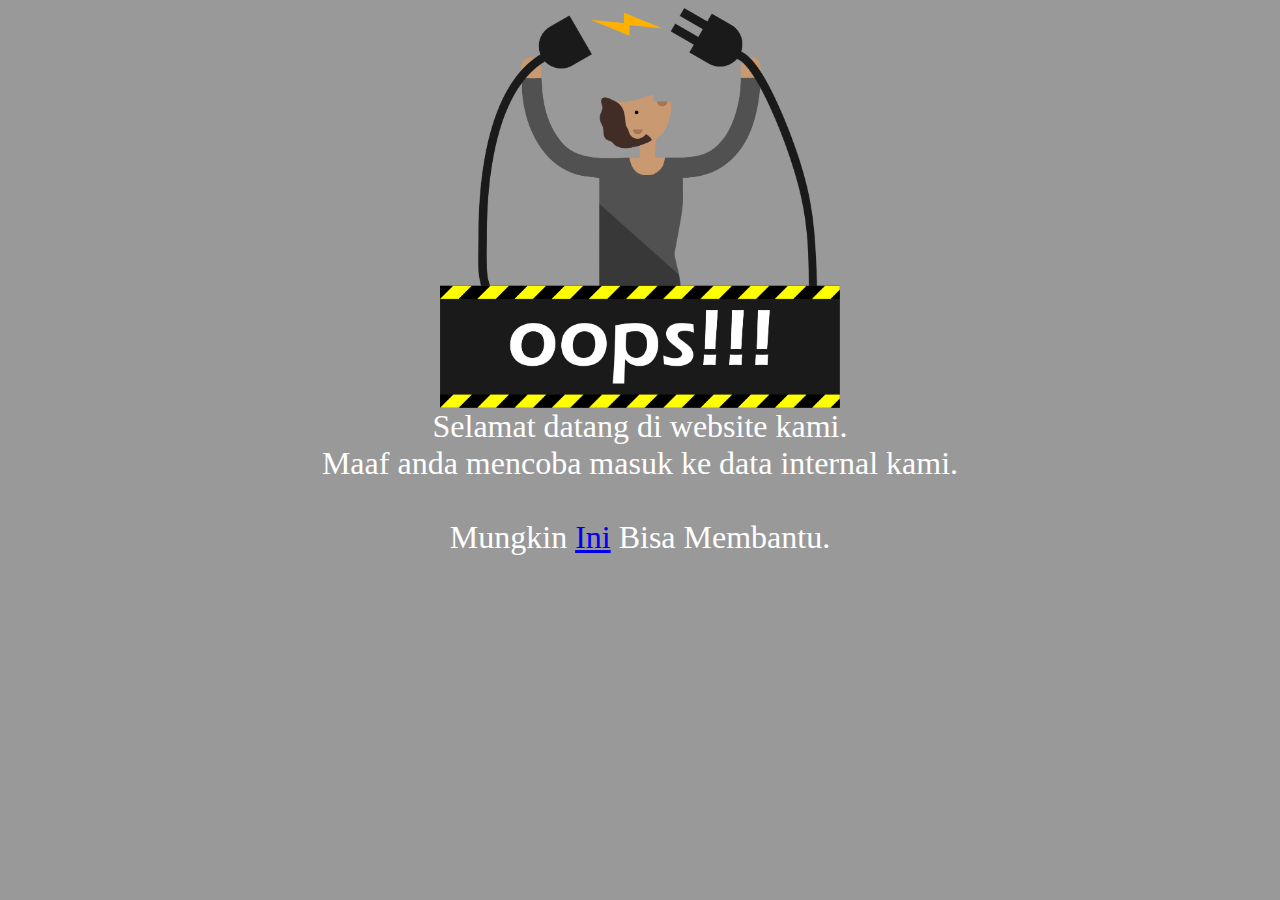
<file: tel/policy/index.html>
<html>
<head>
<title>Oh Sorry!</title>
</head>
<body bgcolor=#999999>
<center>
<img src="../images/oops.png" height="400px"/><br>
<font size=6 color="white">Selamat datang di website kami.
<br>
Maaf anda mencoba masuk ke data internal kami.
<br>
<br>
Mungkin <a href="solution">Ini</a> Bisa Membantu.
</img>
</center>
</body>
</html>
</file>
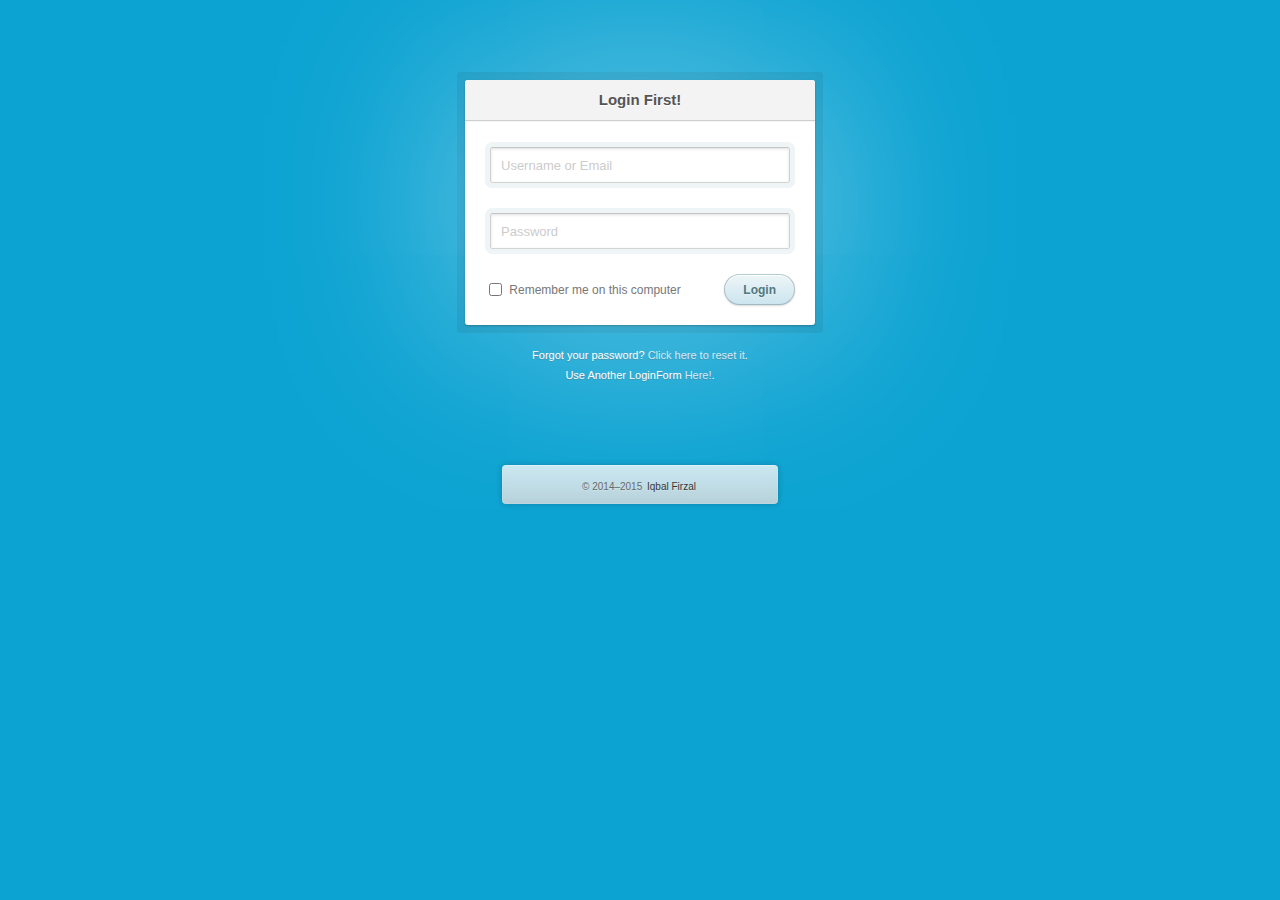
<file: tel/loginform/1/index.html>
<!DOCTYPE html>
<!--[if lt IE 7]> <html class="lt-ie9 lt-ie8 lt-ie7" lang="en"> <![endif]-->
<!--[if IE 7]> <html class="lt-ie9 lt-ie8" lang="en"> <![endif]-->
<!--[if IE 8]> <html class="lt-ie9" lang="en"> <![endif]-->
<!--[if gt IE 8]><!--> <html lang="en"> <!--<![endif]-->
<head>
  <meta charset="utf-8">
  <meta http-equiv="X-UA-Compatible" content="IE=edge,chrome=1">
  <title>Login</title>
  <link rel="shortcut icon" href="../../drawable-mdpi/Androidi.ico">
  <link rel="stylesheet" href="css/style.css">
  <!--[if lt IE 9]><script src="//html5shim.googlecode.com/svn/trunk/html5.js"></script><![endif]-->
</head>
<body>
  <section class="container">
    <div class="login">
      <h1>Login First!</h1>
      <form method="post" action="../../layout/proses_login.php">
        <p><input type="text" name="pengguna" value="" placeholder="Username or Email"></p>
        <p><input type="password" name="kunci" value="" placeholder="Password"></p>
        <p class="remember_me">
          <label>
            <input type="checkbox" name="ingat" id="remember_me">
            Remember me on this computer
          </label>
        </p>
        <p class="submit"><input type="submit" name="commit" value="Login"></p>
      </form>
    </div>

    <div class="login-help">
      <p>Forgot your password? <a href="index.html">Click here to reset it</a>.</p>
	  <p>Use Another LoginForm <a href="../3/index.php">Here!</a>.</p>
    </div>
  </section>

  <section class="about">
    <p class="about-author">
      &copy; 2014&ndash;2015 <a href="https://plus.google.com/u/0/103445699873026930254" target="_blank">Iqbal Firzal</a>
  </section>
</body>
</html>
</file>
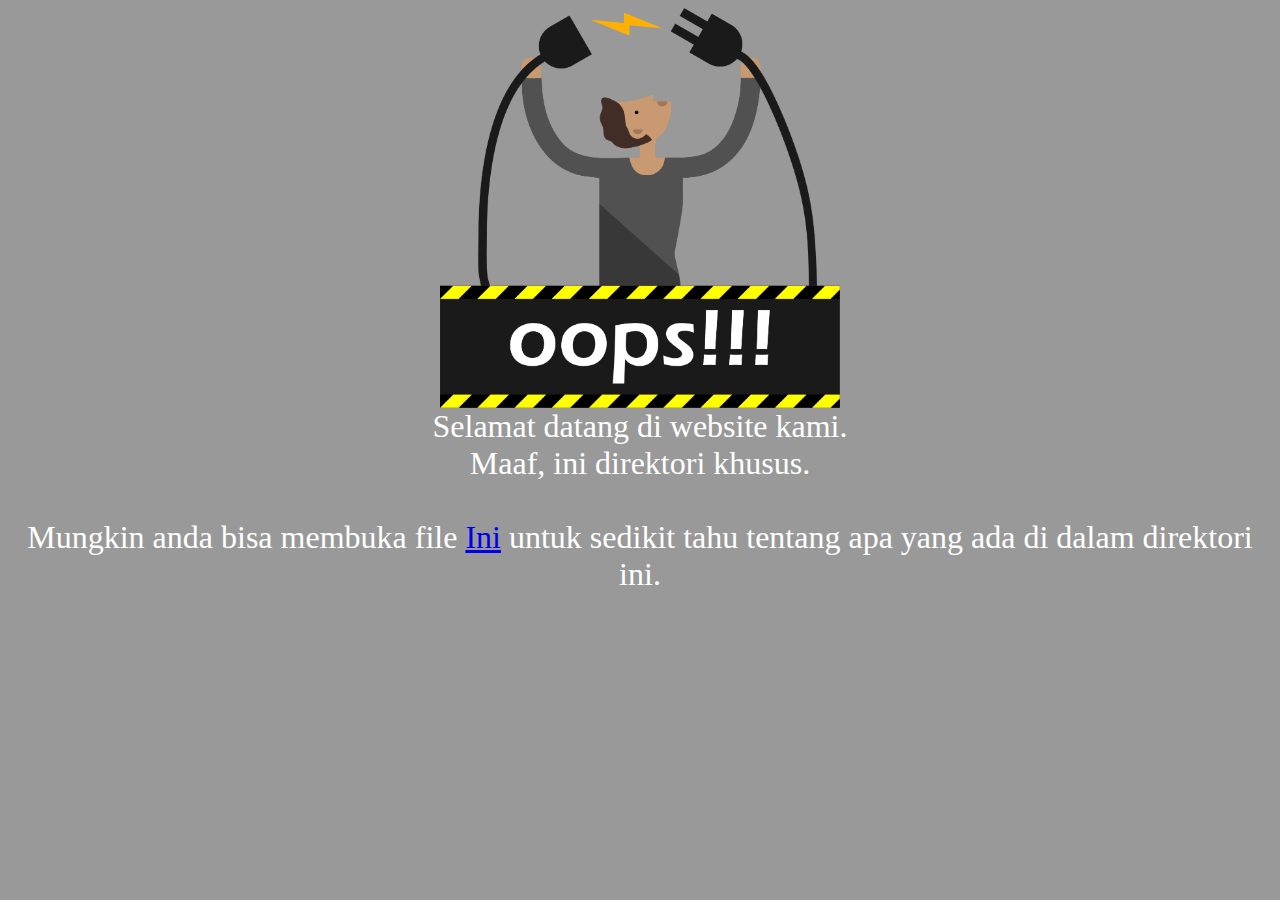
<file: tel/policy/excel/index.html>
<html>
<head>
<title>Oh Sorry!</title>
</head>
<body bgcolor=#999999>
<center>
<img src="../../images/oops.png" height="400px"/><br>
<font size=6 color="white">Selamat datang di website kami.
<br>
Maaf, ini direktori khusus.
<br>
<br>
Mungkin anda bisa membuka file <a href="../../excel/download_contoh_buat_file_excel.php">Ini</a> untuk sedikit tahu tentang apa yang ada di dalam direktori ini.
</img>
</center>
</body>
</html>
</file>
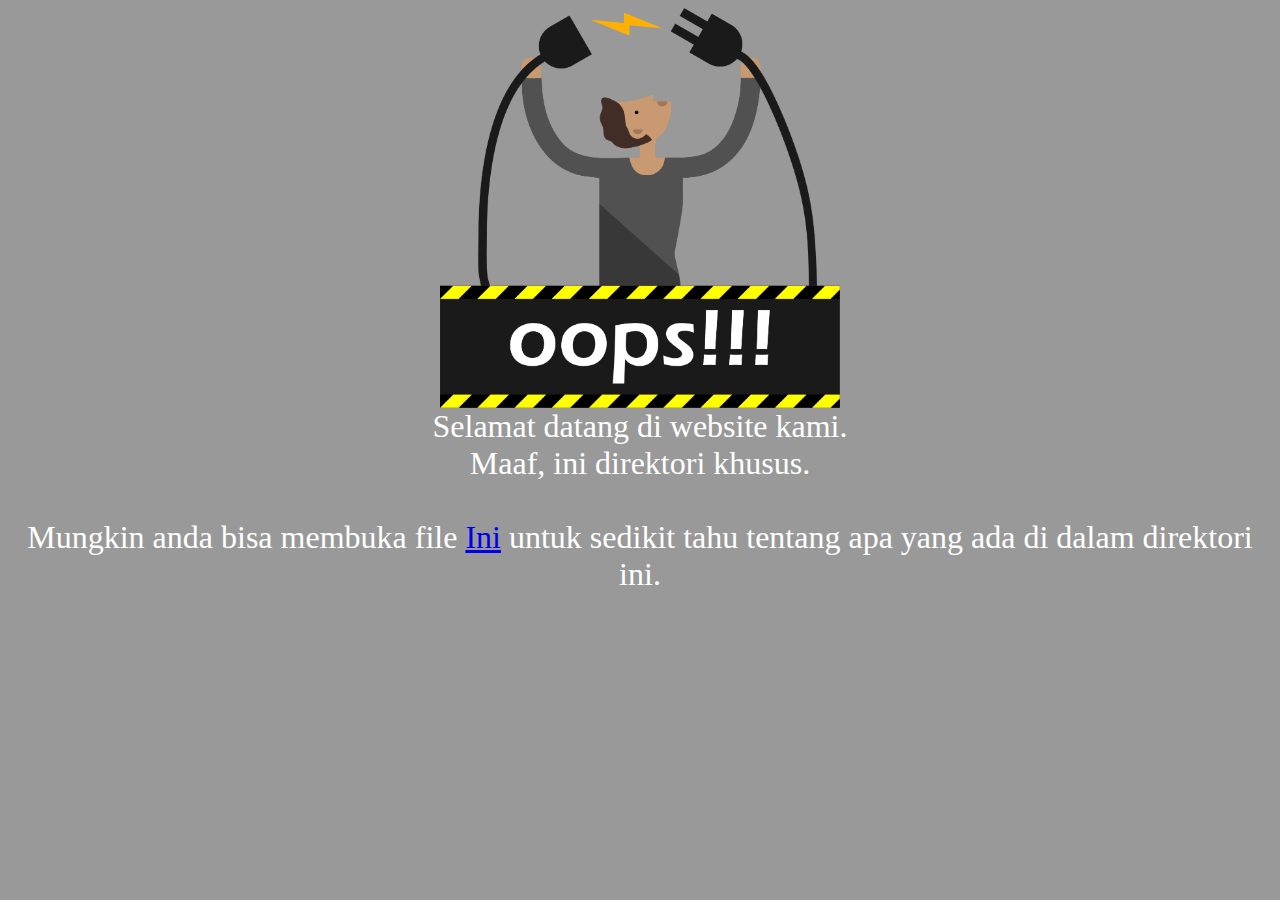
<file: tel/policy/pdf/index.html>
<html>
<head>
<title>Oh Sorry!</title>
</head>
<body bgcolor=#999999>
<center>
<img src="../../images/oops.png" height="400px"/><br>
<font size=6 color="white">Selamat datang di website kami.
<br>
Maaf, ini direktori khusus.
<br>
<br>
Mungkin anda bisa membuka file <a href="../../pdf/pdf1.php">Ini</a> untuk sedikit tahu tentang apa yang ada di dalam direktori ini.
</img>
</center>
</body>
</html>
</file>
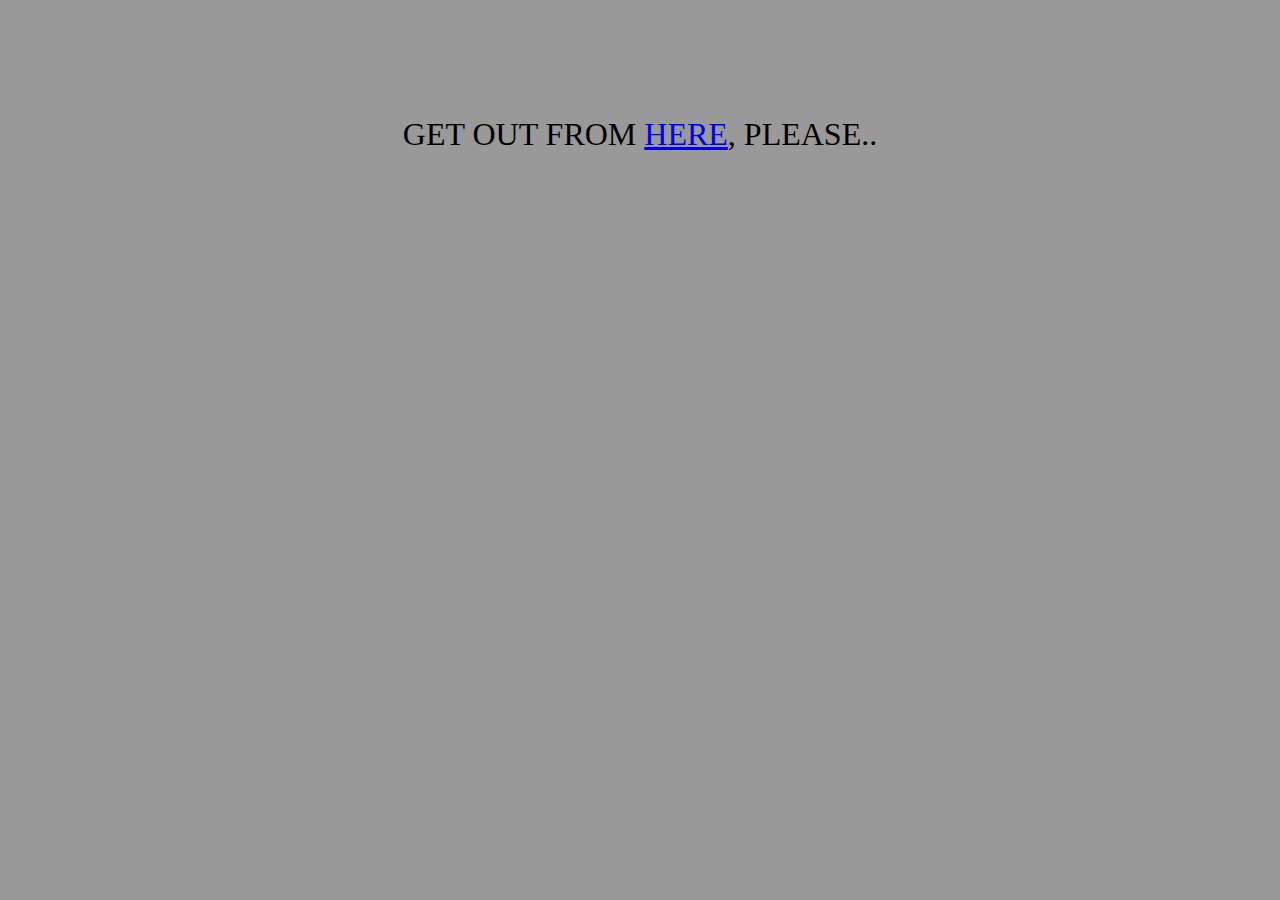
<file: tel/policy/solution/index.html>
<html>
<head>
<title>Hope It help you</title>
</head>
<body bgcolor=#999999>
<center>
<br>
<br>
<br>
<br>
<br>
<br>
<font size=6 >GET OUT FROM <a href="../../">HERE</a>, PLEASE.. </font>
</center>
</body>
</html>
</file>
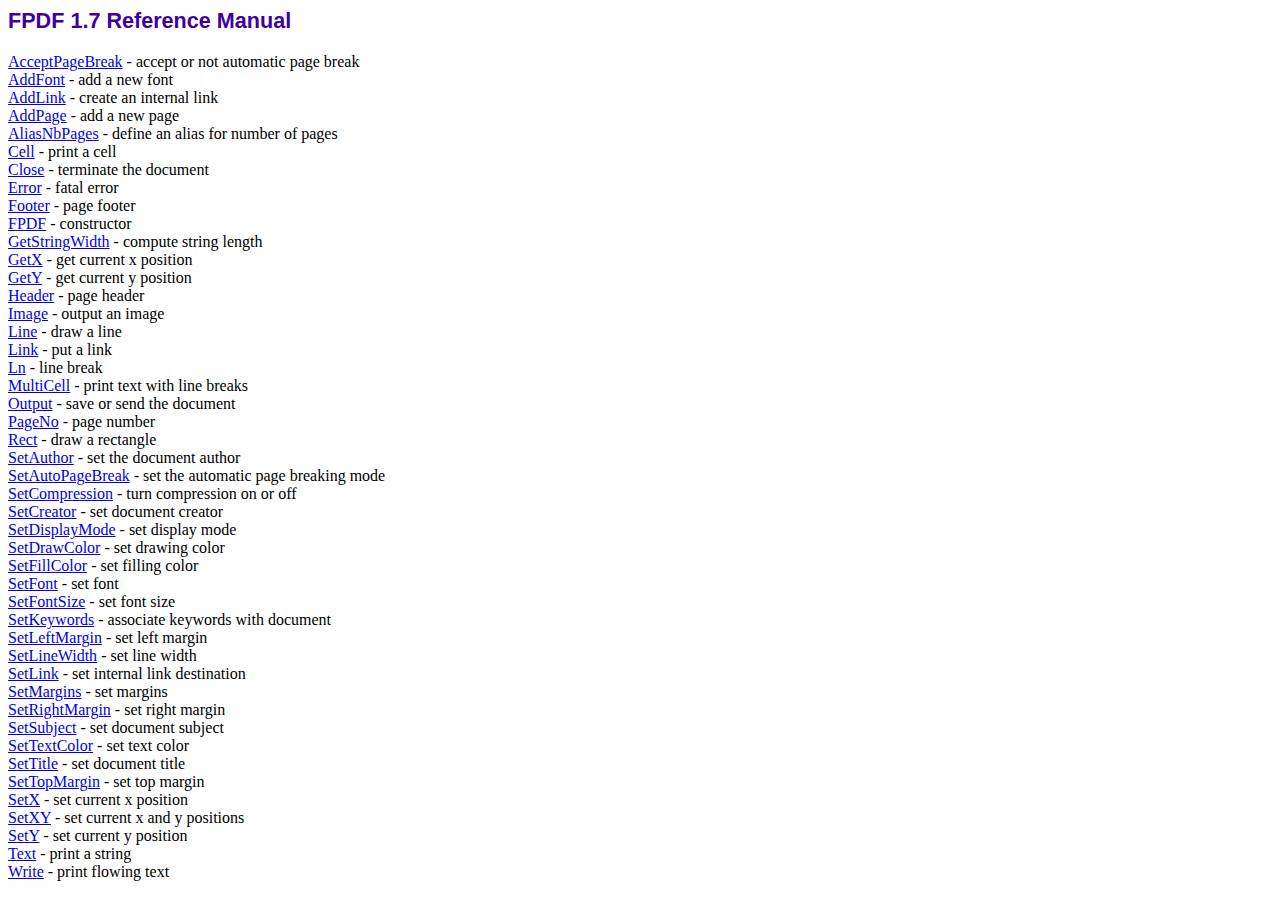
<file: tel/pdf/fpdf17/doc/index.htm>
<!DOCTYPE html PUBLIC "-//W3C//DTD HTML 4.01 Transitional//EN">
<html>
<head>
<meta http-equiv="Content-Type" content="text/html; charset=ISO-8859-1">
<title>FPDF 1.7 Reference Manual</title>
<link type="text/css" rel="stylesheet" href="../fpdf.css">
</head>
<body>
<h1>FPDF 1.7 Reference Manual</h1>
<a href="acceptpagebreak.htm">AcceptPageBreak</a> - accept or not automatic page break<br>
<a href="addfont.htm">AddFont</a> - add a new font<br>
<a href="addlink.htm">AddLink</a> - create an internal link<br>
<a href="addpage.htm">AddPage</a> - add a new page<br>
<a href="aliasnbpages.htm">AliasNbPages</a> - define an alias for number of pages<br>
<a href="cell.htm">Cell</a> - print a cell<br>
<a href="close.htm">Close</a> - terminate the document<br>
<a href="error.htm">Error</a> - fatal error<br>
<a href="footer.htm">Footer</a> - page footer<br>
<a href="fpdf.htm">FPDF</a> - constructor<br>
<a href="getstringwidth.htm">GetStringWidth</a> - compute string length<br>
<a href="getx.htm">GetX</a> - get current x position<br>
<a href="gety.htm">GetY</a> - get current y position<br>
<a href="header.htm">Header</a> - page header<br>
<a href="image.htm">Image</a> - output an image<br>
<a href="line.htm">Line</a> - draw a line<br>
<a href="link.htm">Link</a> - put a link<br>
<a href="ln.htm">Ln</a> - line break<br>
<a href="multicell.htm">MultiCell</a> - print text with line breaks<br>
<a href="output.htm">Output</a> - save or send the document<br>
<a href="pageno.htm">PageNo</a> - page number<br>
<a href="rect.htm">Rect</a> - draw a rectangle<br>
<a href="setauthor.htm">SetAuthor</a> - set the document author<br>
<a href="setautopagebreak.htm">SetAutoPageBreak</a> - set the automatic page breaking mode<br>
<a href="setcompression.htm">SetCompression</a> - turn compression on or off<br>
<a href="setcreator.htm">SetCreator</a> - set document creator<br>
<a href="setdisplaymode.htm">SetDisplayMode</a> - set display mode<br>
<a href="setdrawcolor.htm">SetDrawColor</a> - set drawing color<br>
<a href="setfillcolor.htm">SetFillColor</a> - set filling color<br>
<a href="setfont.htm">SetFont</a> - set font<br>
<a href="setfontsize.htm">SetFontSize</a> - set font size<br>
<a href="setkeywords.htm">SetKeywords</a> - associate keywords with document<br>
<a href="setleftmargin.htm">SetLeftMargin</a> - set left margin<br>
<a href="setlinewidth.htm">SetLineWidth</a> - set line width<br>
<a href="setlink.htm">SetLink</a> - set internal link destination<br>
<a href="setmargins.htm">SetMargins</a> - set margins<br>
<a href="setrightmargin.htm">SetRightMargin</a> - set right margin<br>
<a href="setsubject.htm">SetSubject</a> - set document subject<br>
<a href="settextcolor.htm">SetTextColor</a> - set text color<br>
<a href="settitle.htm">SetTitle</a> - set document title<br>
<a href="settopmargin.htm">SetTopMargin</a> - set top margin<br>
<a href="setx.htm">SetX</a> - set current x position<br>
<a href="setxy.htm">SetXY</a> - set current x and y positions<br>
<a href="sety.htm">SetY</a> - set current y position<br>
<a href="text.htm">Text</a> - print a string<br>
<a href="write.htm">Write</a> - print flowing text<br>
</body>
</html>
</file>
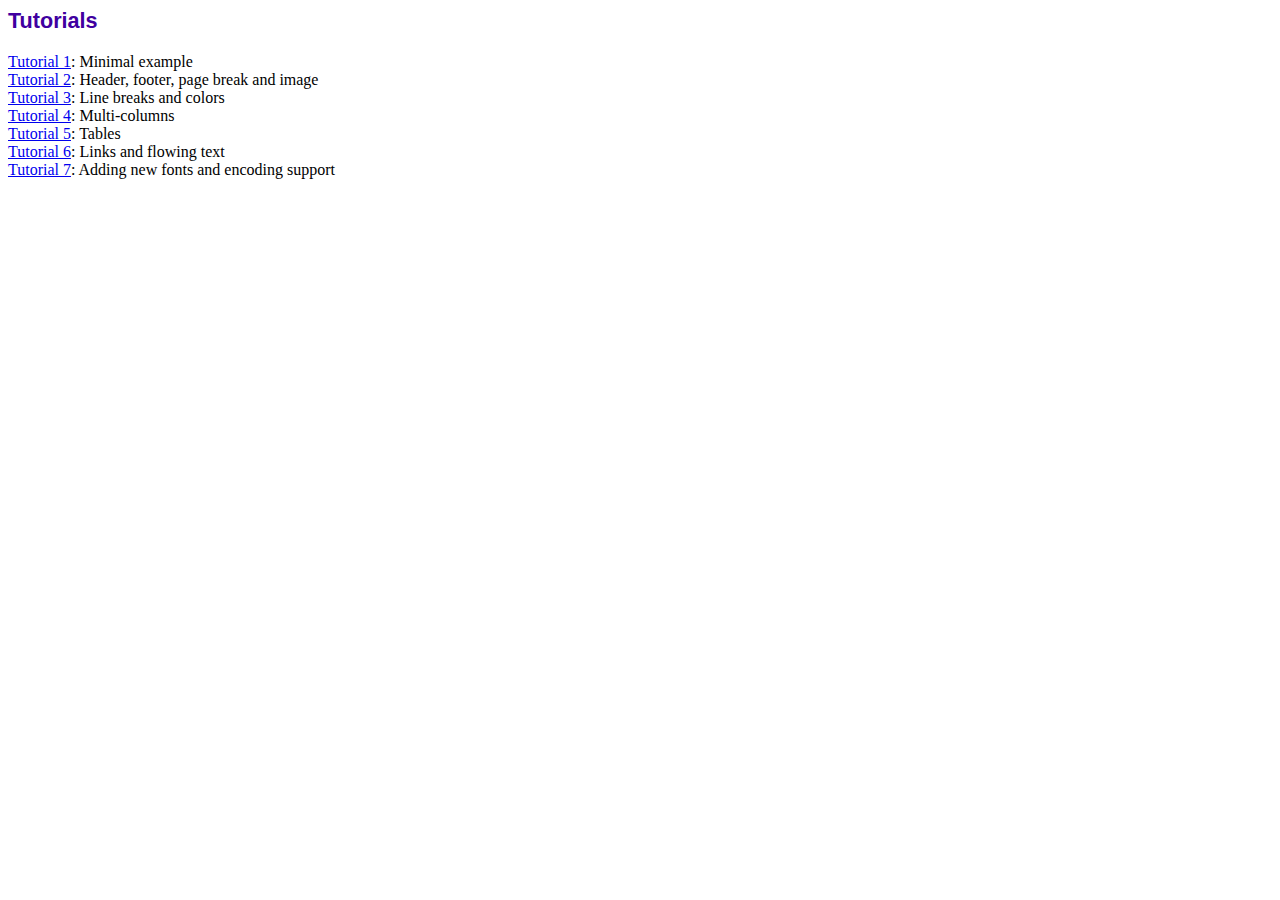
<file: tel/pdf/fpdf17/tutorial/index.htm>
<!DOCTYPE html PUBLIC "-//W3C//DTD HTML 4.01 Transitional//EN">
<html>
<head>
<meta http-equiv="Content-Type" content="text/html; charset=ISO-8859-1">
<title>Tutorials</title>
<link type="text/css" rel="stylesheet" href="../fpdf.css">
</head>
<body>
<h1>Tutorials</h1>
<ul style="list-style-type:none; margin-left:0; padding-left:0">
<li><a href="tuto1.htm">Tutorial 1</a>: Minimal example</li>
<li><a href="tuto2.htm">Tutorial 2</a>: Header, footer, page break and image</li>
<li><a href="tuto3.htm">Tutorial 3</a>: Line breaks and colors</li>
<li><a href="tuto4.htm">Tutorial 4</a>: Multi-columns</li>
<li><a href="tuto5.htm">Tutorial 5</a>: Tables</li>
<li><a href="tuto6.htm">Tutorial 6</a>: Links and flowing text</li>
<li><a href="tuto7.htm">Tutorial 7</a>: Adding new fonts and encoding support</li>
</UL>
</body>
</html>
</file>
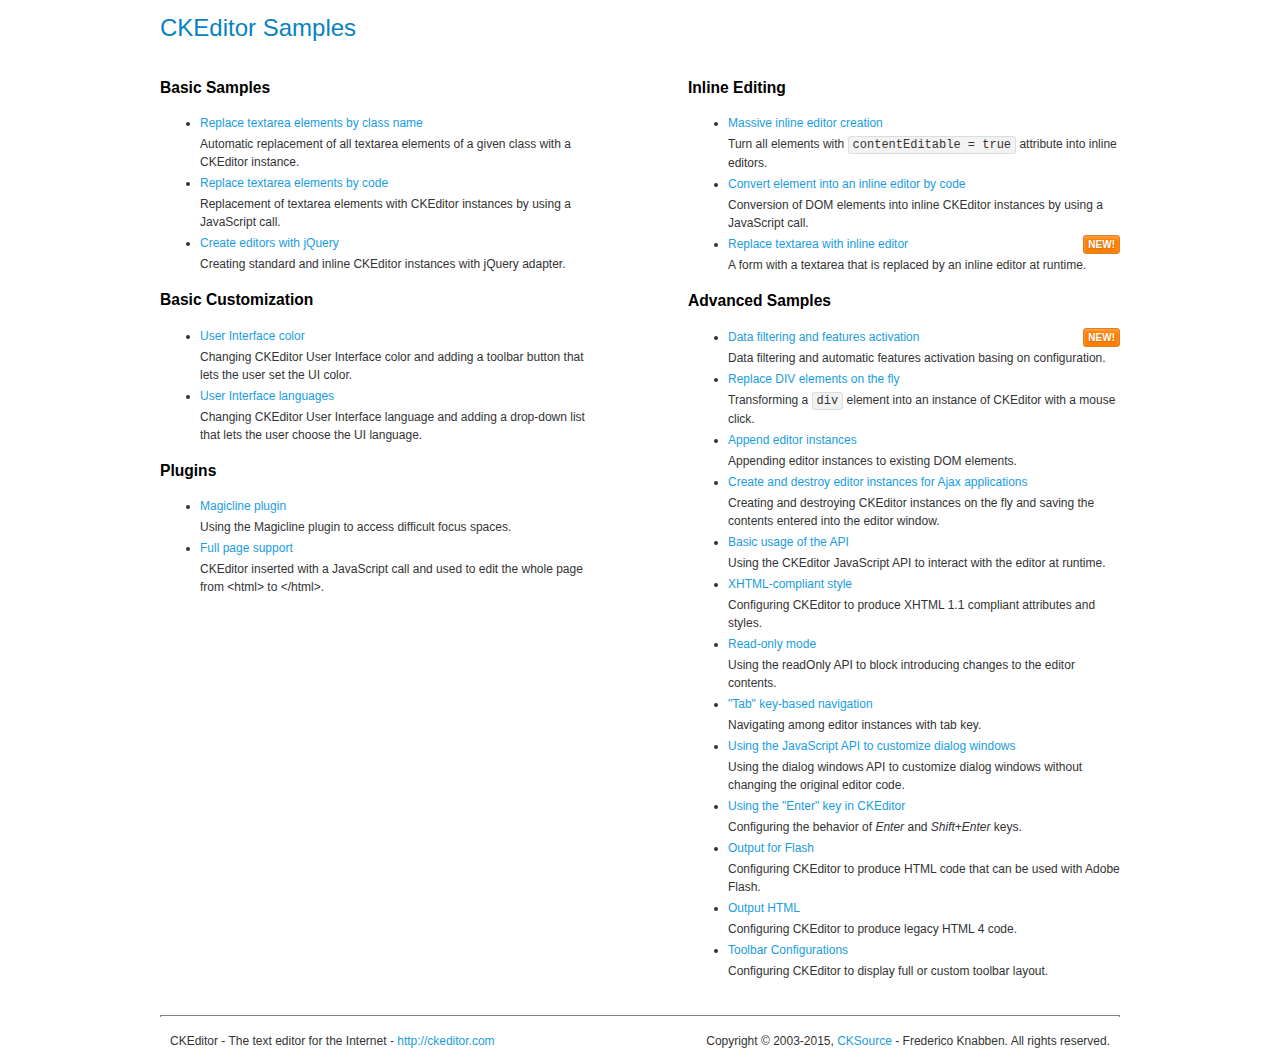
<file: tel/values/ckeditor/samples/index.html>
<!DOCTYPE html>
<!--
Copyright (c) 2003-2015, CKSource - Frederico Knabben. All rights reserved.
For licensing, see LICENSE.md or http://ckeditor.com/license
-->
<html>
<head>
	<meta charset="utf-8">
	<title>CKEditor Samples</title>
	<link rel="stylesheet" href="sample.css">
</head>
<body>
	<h1 class="samples">
		CKEditor Samples
	</h1>
	<div class="twoColumns">
		<div class="twoColumnsLeft">
			<h2 class="samples">
				Basic Samples
			</h2>
			<dl class="samples">
				<dt><a class="samples" href="replacebyclass.html">Replace textarea elements by class name</a></dt>
				<dd>Automatic replacement of all textarea elements of a given class with a CKEditor instance.</dd>

				<dt><a class="samples" href="replacebycode.html">Replace textarea elements by code</a></dt>
				<dd>Replacement of textarea elements with CKEditor instances by using a JavaScript call.</dd>

				<dt><a class="samples" href="jquery.html">Create editors with jQuery</a></dt>
				<dd>Creating standard and inline CKEditor instances with jQuery adapter.</dd>
			</dl>

			<h2 class="samples">
				Basic Customization
			</h2>
			<dl class="samples">
				<dt><a class="samples" href="uicolor.html">User Interface color</a></dt>
				<dd>Changing CKEditor User Interface color and adding a toolbar button that lets the user set the UI color.</dd>

				<dt><a class="samples" href="uilanguages.html">User Interface languages</a></dt>
				<dd>Changing CKEditor User Interface language and adding a drop-down list that lets the user choose the UI language.</dd>
			</dl>


			<h2 class="samples">Plugins</h2>
<dl class="samples">
<dt><a class="samples" href="plugins/magicline/magicline.html">Magicline plugin</a></dt>
<dd>Using the Magicline plugin to access difficult focus spaces.</dd>

<dt><a class="samples" href="plugins/wysiwygarea/fullpage.html">Full page support</a></dt>
<dd>CKEditor inserted with a JavaScript call and used to edit the whole page from &lt;html&gt; to &lt;/html&gt;.</dd>
</dl>
		</div>
		<div class="twoColumnsRight">
			<h2 class="samples">
				Inline Editing
			</h2>
			<dl class="samples">
				<dt><a class="samples" href="inlineall.html">Massive inline editor creation</a></dt>
				<dd>Turn all elements with <code>contentEditable = true</code> attribute into inline editors.</dd>

				<dt><a class="samples" href="inlinebycode.html">Convert element into an inline editor by code</a></dt>
				<dd>Conversion of DOM elements into inline CKEditor instances by using a JavaScript call.</dd>

				<dt><a class="samples" href="inlinetextarea.html">Replace textarea with inline editor</a> <span class="new">New!</span></dt>
				<dd>A form with a textarea that is replaced by an inline editor at runtime.</dd>

				
			</dl>

			<h2 class="samples">
				Advanced Samples
			</h2>
			<dl class="samples">
				<dt><a class="samples" href="datafiltering.html">Data filtering and features activation</a> <span class="new">New!</span></dt>
				<dd>Data filtering and automatic features activation basing on configuration.</dd>

				<dt><a class="samples" href="divreplace.html">Replace DIV elements on the fly</a></dt>
				<dd>Transforming a <code>div</code> element into an instance of CKEditor with a mouse click.</dd>

				<dt><a class="samples" href="appendto.html">Append editor instances</a></dt>
				<dd>Appending editor instances to existing DOM elements.</dd>

				<dt><a class="samples" href="ajax.html">Create and destroy editor instances for Ajax applications</a></dt>
				<dd>Creating and destroying CKEditor instances on the fly and saving the contents entered into the editor window.</dd>

				<dt><a class="samples" href="api.html">Basic usage of the API</a></dt>
				<dd>Using the CKEditor JavaScript API to interact with the editor at runtime.</dd>

				<dt><a class="samples" href="xhtmlstyle.html">XHTML-compliant style</a></dt>
				<dd>Configuring CKEditor to produce XHTML 1.1 compliant attributes and styles.</dd>

				<dt><a class="samples" href="readonly.html">Read-only mode</a></dt>
				<dd>Using the readOnly API to block introducing changes to the editor contents.</dd>

				<dt><a class="samples" href="tabindex.html">"Tab" key-based navigation</a></dt>
				<dd>Navigating among editor instances with tab key.</dd>


				
<dt><a class="samples" href="plugins/dialog/dialog.html">Using the JavaScript API to customize dialog windows</a></dt>
<dd>Using the dialog windows API to customize dialog windows without changing the original editor code.</dd>

<dt><a class="samples" href="plugins/enterkey/enterkey.html">Using the &quot;Enter&quot; key in CKEditor</a></dt>
<dd>Configuring the behavior of <em>Enter</em> and <em>Shift+Enter</em> keys.</dd>

<dt><a class="samples" href="plugins/htmlwriter/outputforflash.html">Output for Flash</a></dt>
<dd>Configuring CKEditor to produce HTML code that can be used with Adobe Flash.</dd>

<dt><a class="samples" href="plugins/htmlwriter/outputhtml.html">Output HTML</a></dt>
<dd>Configuring CKEditor to produce legacy HTML 4 code.</dd>

<dt><a class="samples" href="plugins/toolbar/toolbar.html">Toolbar Configurations</a></dt>
<dd>Configuring CKEditor to display full or custom toolbar layout.</dd>

			</dl>
		</div>
	</div>
	<div id="footer">
		<hr>
		<p>
			CKEditor - The text editor for the Internet - <a class="samples" href="http://ckeditor.com/">http://ckeditor.com</a>
		</p>
		<p id="copy">
			Copyright &copy; 2003-2015, <a class="samples" href="http://cksource.com/">CKSource</a> - Frederico Knabben. All rights reserved.
		</p>
	</div>
</body>
</html>
</file>
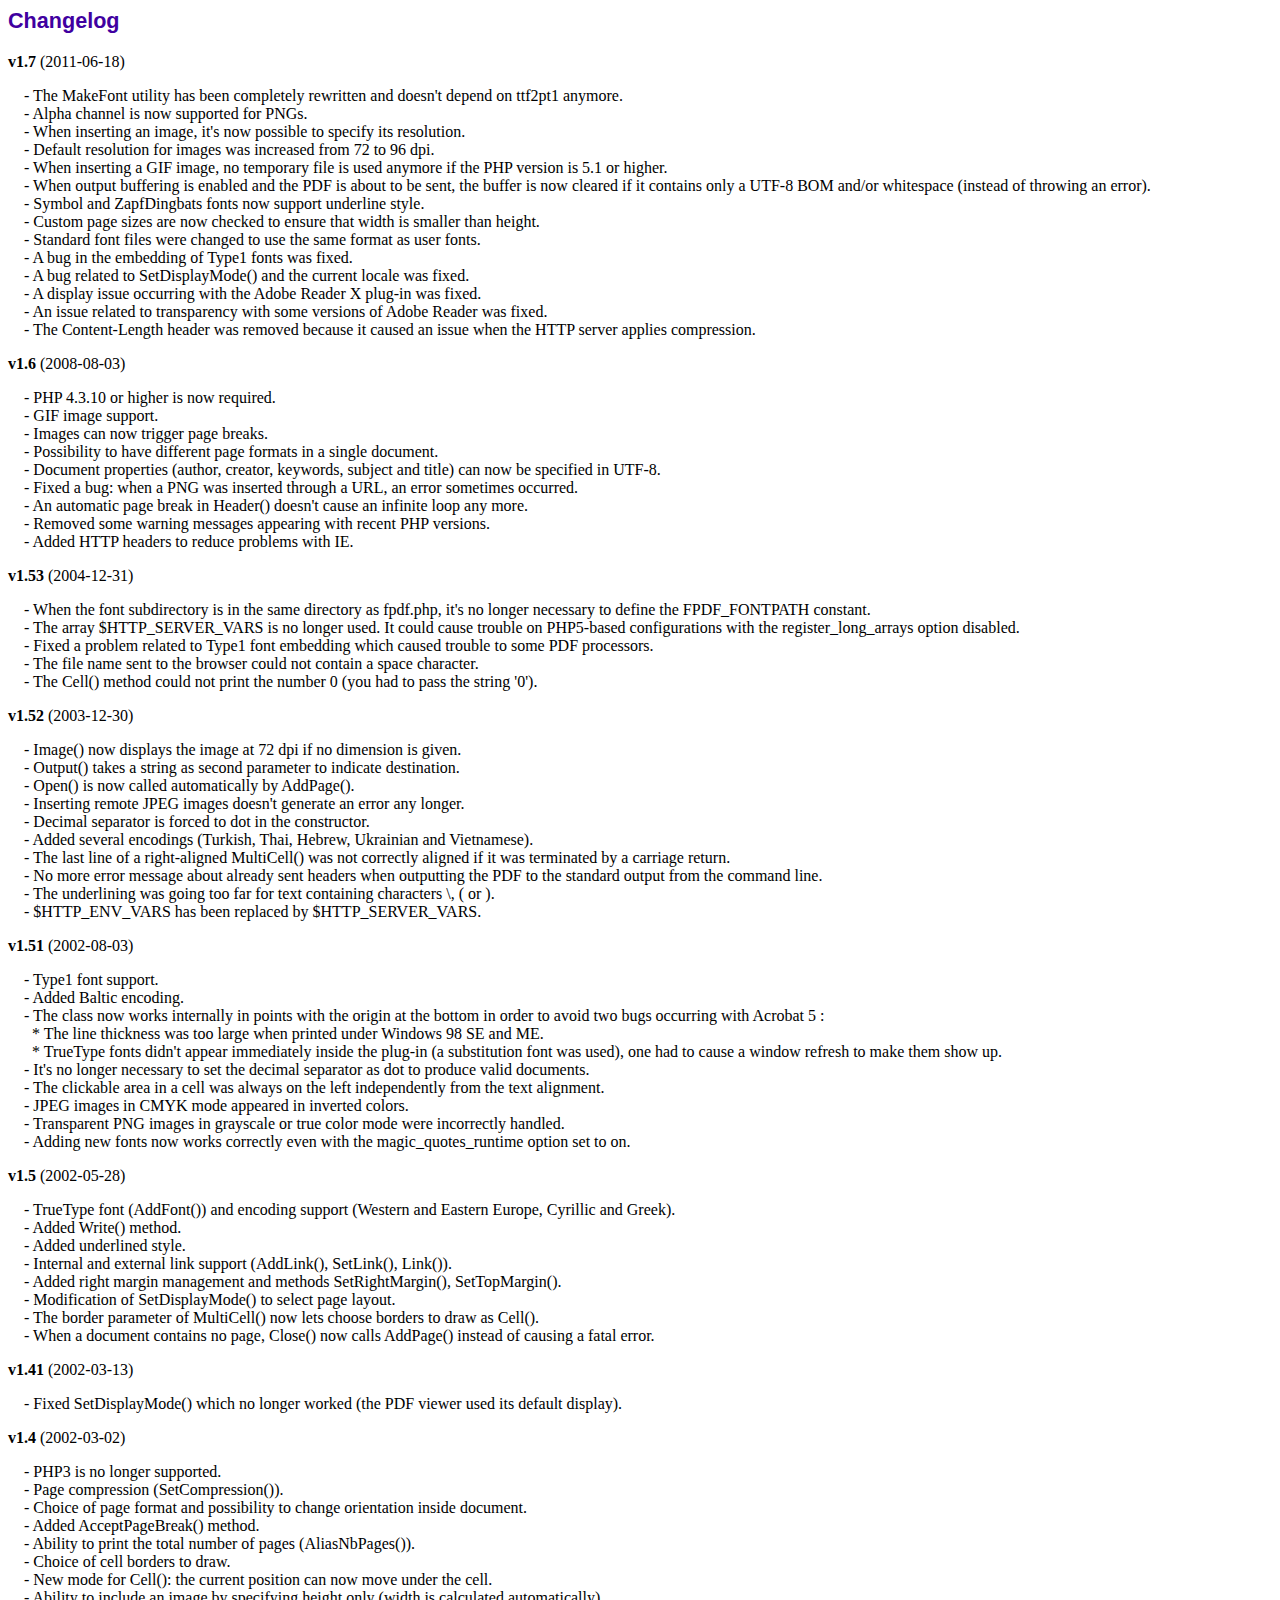
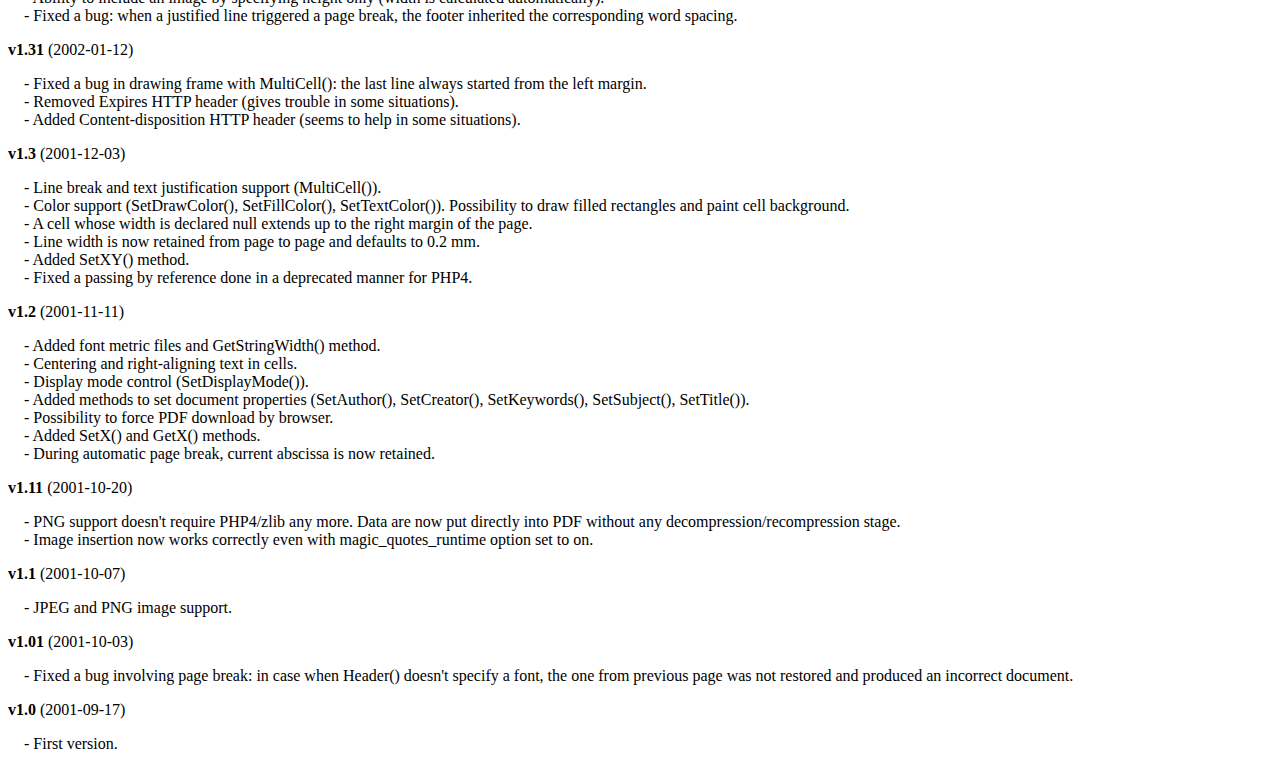
<file: tel/pdf/fpdf17/changelog.htm>
<!DOCTYPE html PUBLIC "-//W3C//DTD HTML 4.01 Transitional//EN">
<html>
<head>
<meta http-equiv="Content-Type" content="text/html; charset=ISO-8859-1">
<title>Changelog</title>
<link type="text/css" rel="stylesheet" href="fpdf.css">
<style type="text/css">
dd {margin:1em 0 1em 1em}
</style>
</head>
<body>
<h1>Changelog</h1>
<dl>
<dt><strong>v1.7</strong> (2011-06-18)</dt>
<dd>
- The MakeFont utility has been completely rewritten and doesn't depend on ttf2pt1 anymore.<br>
- Alpha channel is now supported for PNGs.<br>
- When inserting an image, it's now possible to specify its resolution.<br>
- Default resolution for images was increased from 72 to 96 dpi.<br>
- When inserting a GIF image, no temporary file is used anymore if the PHP version is 5.1 or higher.<br>
- When output buffering is enabled and the PDF is about to be sent, the buffer is now cleared if it contains only a UTF-8 BOM and/or whitespace (instead of throwing an error).<br>
- Symbol and ZapfDingbats fonts now support underline style.<br>
- Custom page sizes are now checked to ensure that width is smaller than height.<br>
- Standard font files were changed to use the same format as user fonts.<br>
- A bug in the embedding of Type1 fonts was fixed.<br>
- A bug related to SetDisplayMode() and the current locale was fixed.<br>
- A display issue occurring with the Adobe Reader X plug-in was fixed.<br>
- An issue related to transparency with some versions of Adobe Reader was fixed.<br>
- The Content-Length header was removed because it caused an issue when the HTTP server applies compression.<br>
</dd>
<dt><strong>v1.6</strong> (2008-08-03)</dt>
<dd>
- PHP 4.3.10 or higher is now required.<br>
- GIF image support.<br>
- Images can now trigger page breaks.<br>
- Possibility to have different page formats in a single document.<br>
- Document properties (author, creator, keywords, subject and title) can now be specified in UTF-8.<br>
- Fixed a bug: when a PNG was inserted through a URL, an error sometimes occurred.<br>
- An automatic page break in Header() doesn't cause an infinite loop any more.<br>
- Removed some warning messages appearing with recent PHP versions.<br>
- Added HTTP headers to reduce problems with IE.<br>
</dd>
<dt><strong>v1.53</strong> (2004-12-31)</dt>
<dd>
- When the font subdirectory is in the same directory as fpdf.php, it's no longer necessary to define the FPDF_FONTPATH constant.<br>
- The array $HTTP_SERVER_VARS is no longer used. It could cause trouble on PHP5-based configurations with the register_long_arrays option disabled.<br>
- Fixed a problem related to Type1 font embedding which caused trouble to some PDF processors.<br>
- The file name sent to the browser could not contain a space character.<br>
- The Cell() method could not print the number 0 (you had to pass the string '0').<br>
</dd>
<dt><strong>v1.52</strong> (2003-12-30)</dt>
<dd>
- Image() now displays the image at 72 dpi if no dimension is given.<br>
- Output() takes a string as second parameter to indicate destination.<br>
- Open() is now called automatically by AddPage().<br>
- Inserting remote JPEG images doesn't generate an error any longer.<br>
- Decimal separator is forced to dot in the constructor.<br>
- Added several encodings (Turkish, Thai, Hebrew, Ukrainian and Vietnamese).<br>
- The last line of a right-aligned MultiCell() was not correctly aligned if it was terminated by a carriage return.<br>
- No more error message about already sent headers when outputting the PDF to the standard output from the command line.<br>
- The underlining was going too far for text containing characters \, ( or ).<br>
- $HTTP_ENV_VARS has been replaced by $HTTP_SERVER_VARS.<br>
</dd>
<dt><strong>v1.51</strong> (2002-08-03)</dt>
<dd>
- Type1 font support.<br>
- Added Baltic encoding.<br>
- The class now works internally in points with the origin at the bottom in order to avoid two bugs occurring with Acrobat 5 :<br>&nbsp;&nbsp;* The line thickness was too large when printed under Windows 98 SE and ME.<br>&nbsp;&nbsp;* TrueType fonts didn't appear immediately inside the plug-in (a substitution font was used), one had to cause a window refresh to make them show up.<br>
- It's no longer necessary to set the decimal separator as dot to produce valid documents.<br>
- The clickable area in a cell was always on the left independently from the text alignment.<br>
- JPEG images in CMYK mode appeared in inverted colors.<br>
- Transparent PNG images in grayscale or true color mode were incorrectly handled.<br>
- Adding new fonts now works correctly even with the magic_quotes_runtime option set to on.<br>
</dd>
<dt><strong>v1.5</strong> (2002-05-28)</dt>
<dd>
- TrueType font (AddFont()) and encoding support (Western and Eastern Europe, Cyrillic and Greek).<br>
- Added Write() method.<br>
- Added underlined style.<br>
- Internal and external link support (AddLink(), SetLink(), Link()).<br>
- Added right margin management and methods SetRightMargin(), SetTopMargin().<br>
- Modification of SetDisplayMode() to select page layout.<br>
- The border parameter of MultiCell() now lets choose borders to draw as Cell().<br>
- When a document contains no page, Close() now calls AddPage() instead of causing a fatal error.<br>
</dd>
<dt><strong>v1.41</strong> (2002-03-13)</dt>
<dd>
- Fixed SetDisplayMode() which no longer worked (the PDF viewer used its default display).<br>
</dd>
<dt><strong>v1.4</strong> (2002-03-02)</dt>
<dd>
- PHP3 is no longer supported.<br>
- Page compression (SetCompression()).<br>
- Choice of page format and possibility to change orientation inside document.<br>
- Added AcceptPageBreak() method.<br>
- Ability to print the total number of pages (AliasNbPages()).<br>
- Choice of cell borders to draw.<br>
- New mode for Cell(): the current position can now move under the cell.<br>
- Ability to include an image by specifying height only (width is calculated automatically).<br>
- Fixed a bug: when a justified line triggered a page break, the footer inherited the corresponding word spacing.<br>
</dd>
<dt><strong>v1.31</strong> (2002-01-12)</dt>
<dd>
- Fixed a bug in drawing frame with MultiCell(): the last line always started from the left margin.<br>
- Removed Expires HTTP header (gives trouble in some situations).<br>
- Added Content-disposition HTTP header (seems to help in some situations).<br>
</dd>
<dt><strong>v1.3</strong> (2001-12-03)</dt>
<dd>
- Line break and text justification support (MultiCell()).<br>
- Color support (SetDrawColor(), SetFillColor(), SetTextColor()). Possibility to draw filled rectangles and paint cell background.<br>
- A cell whose width is declared null extends up to the right margin of the page.<br>
- Line width is now retained from page to page and defaults to 0.2 mm.<br>
- Added SetXY() method.<br>
- Fixed a passing by reference done in a deprecated manner for PHP4.<br>
</dd>
<dt><strong>v1.2</strong> (2001-11-11)</dt>
<dd>
- Added font metric files and GetStringWidth() method.<br>
- Centering and right-aligning text in cells.<br>
- Display mode control (SetDisplayMode()).<br>
- Added methods to set document properties (SetAuthor(), SetCreator(), SetKeywords(), SetSubject(), SetTitle()).<br>
- Possibility to force PDF download by browser.<br>
- Added SetX() and GetX() methods.<br>
- During automatic page break, current abscissa is now retained.<br>
</dd>
<dt><strong>v1.11</strong> (2001-10-20)</dt>
<dd>
- PNG support doesn't require PHP4/zlib any more. Data are now put directly into PDF without any decompression/recompression stage.<br>
- Image insertion now works correctly even with magic_quotes_runtime option set to on.<br>
</dd>
<dt><strong>v1.1</strong> (2001-10-07)</dt>
<dd>
- JPEG and PNG image support.<br>
</dd>
<dt><strong>v1.01</strong> (2001-10-03)</dt>
<dd>
- Fixed a bug involving page break: in case when Header() doesn't specify a font, the one from previous page was not restored and produced an incorrect document.<br>
</dd>
<dt><strong>v1.0</strong> (2001-09-17)</dt>
<dd>
- First version.<br>
</dd>
</dl>
</body>
</html>
</file>
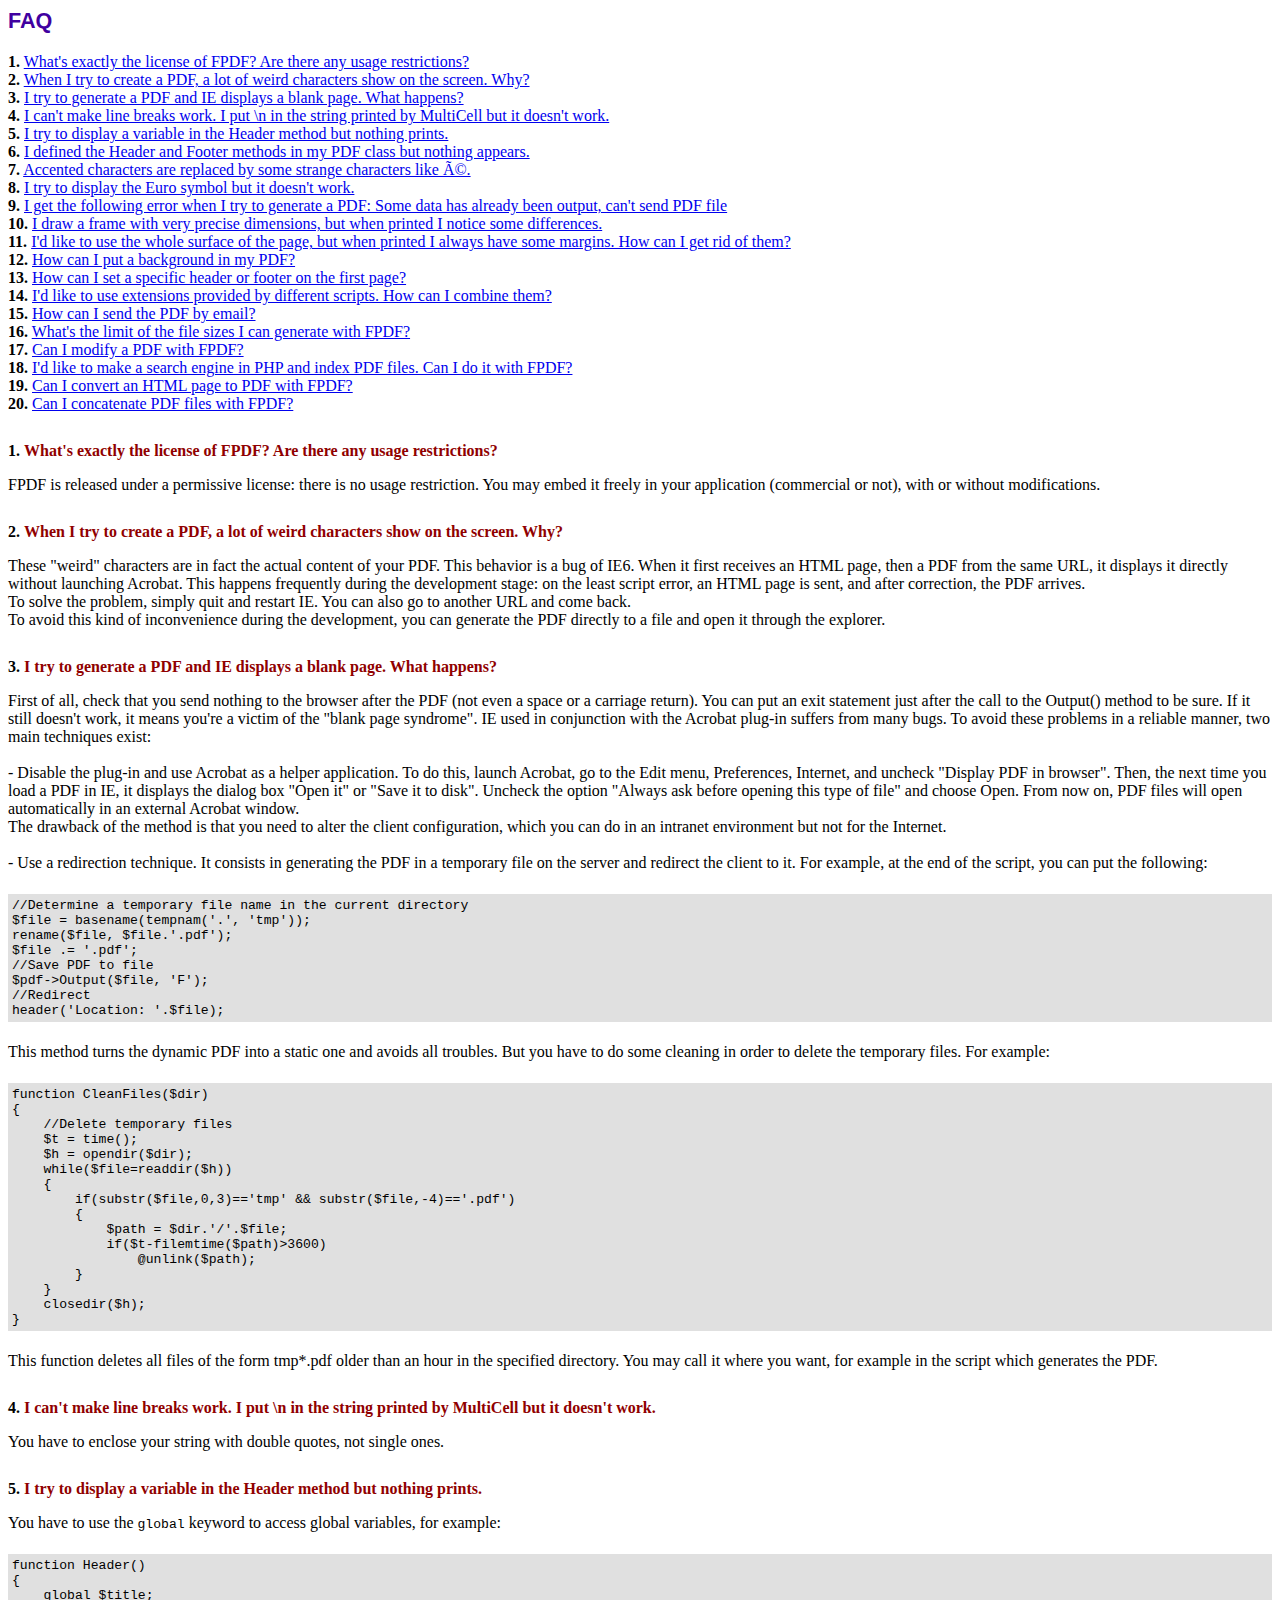
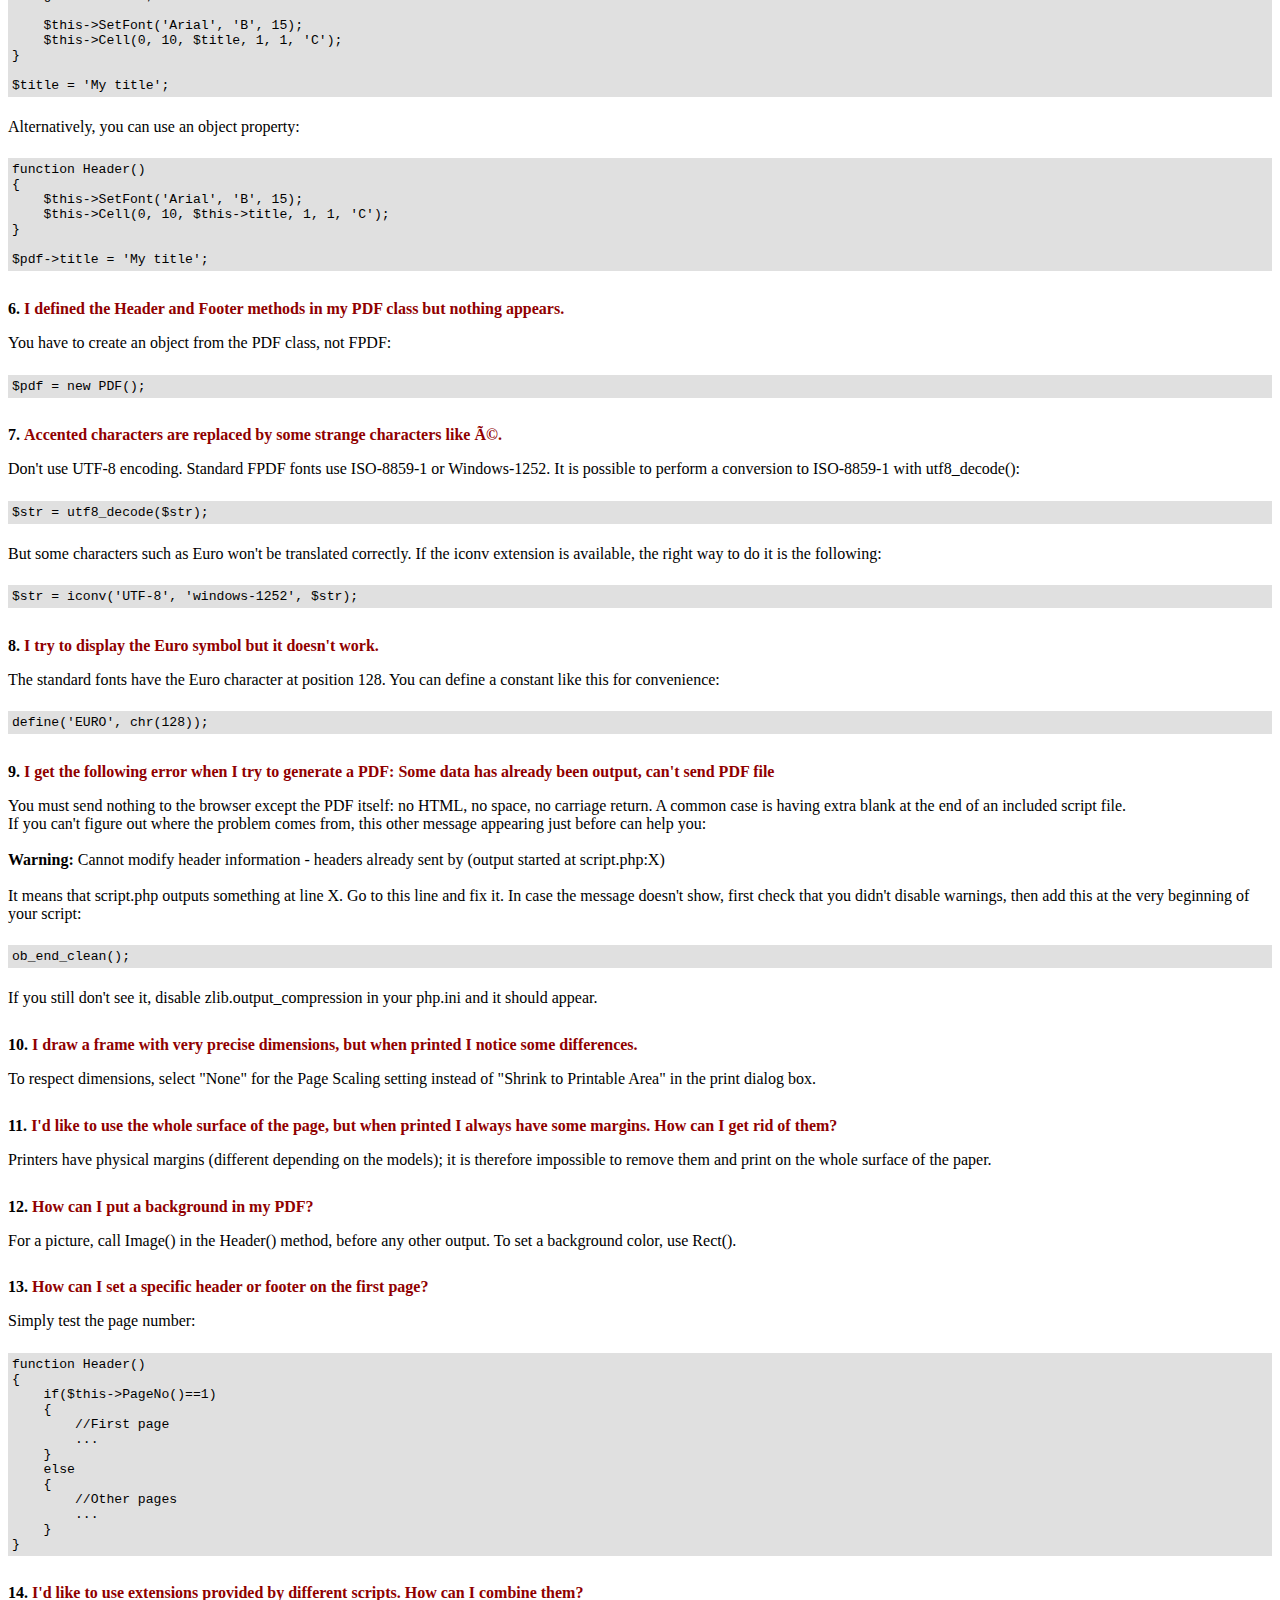
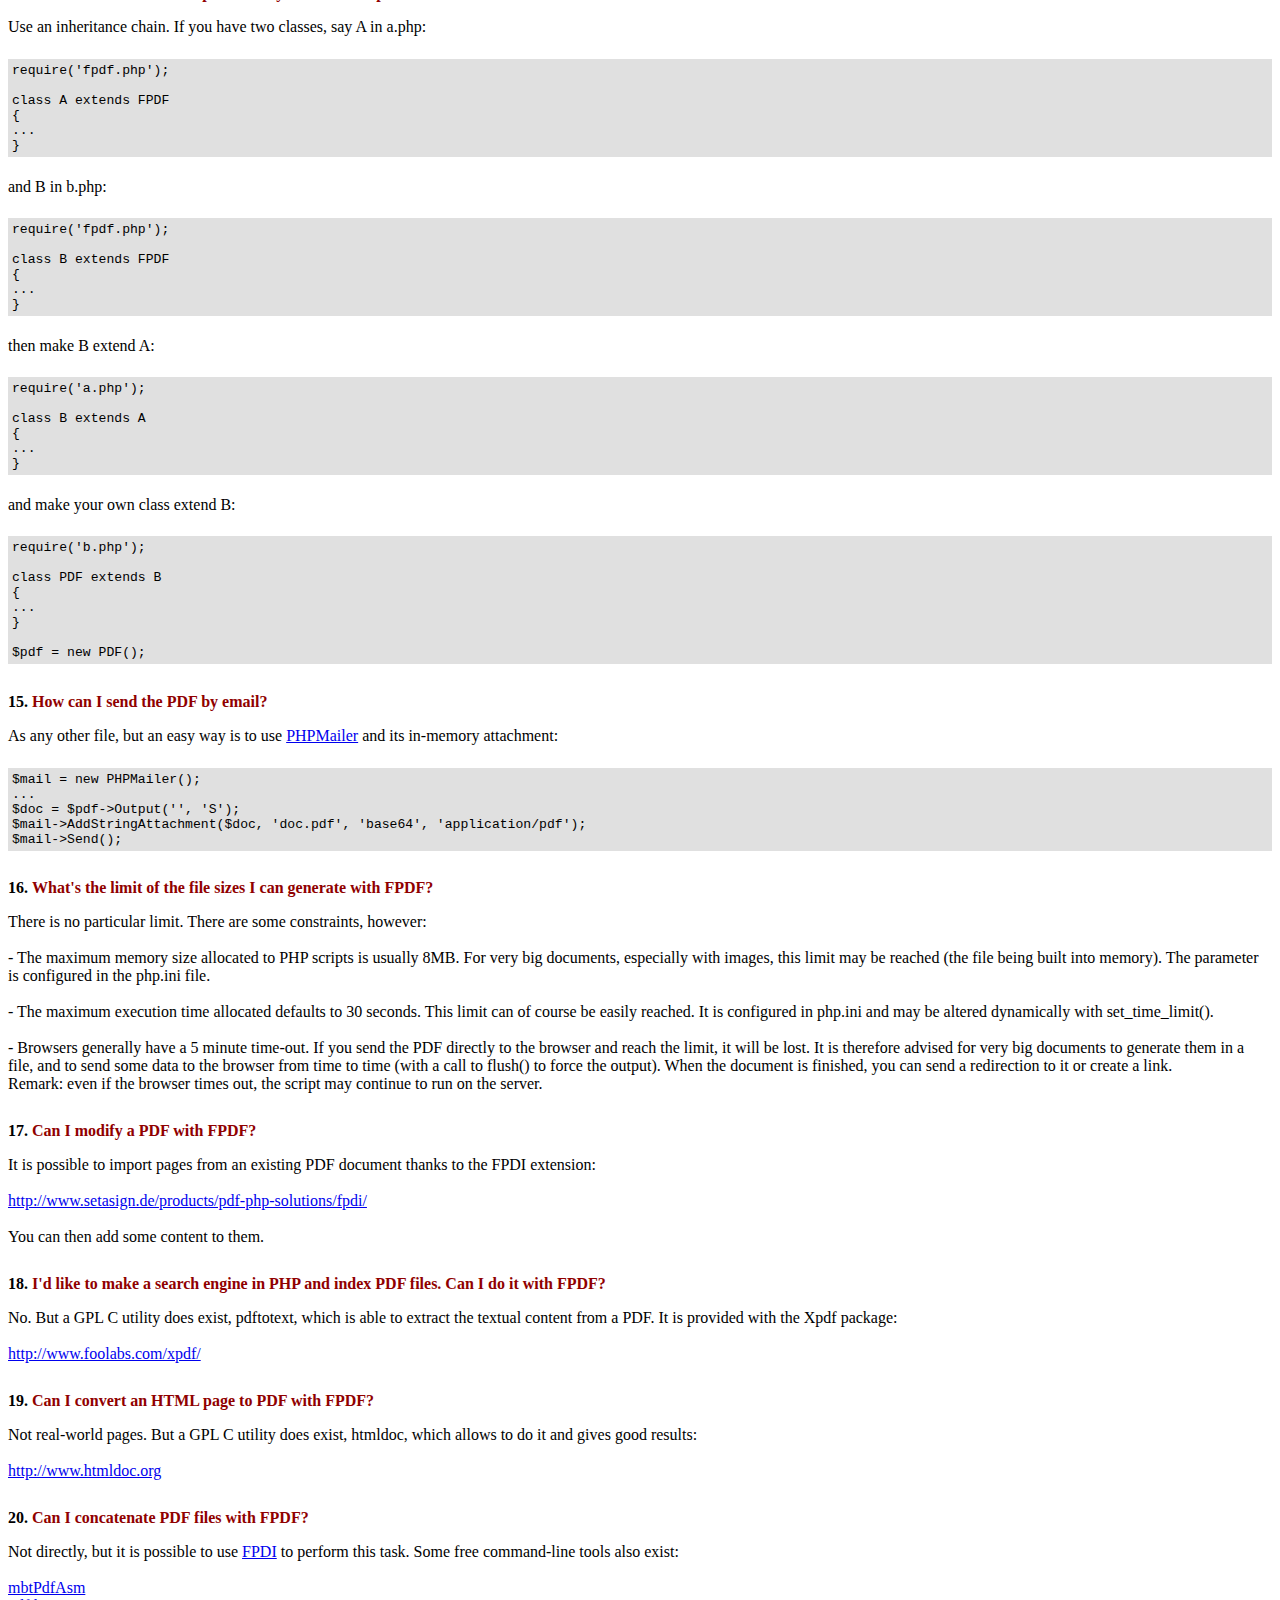
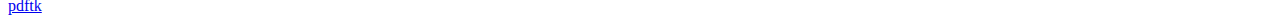
<file: tel/pdf/fpdf17/FAQ.htm>
<!DOCTYPE html PUBLIC "-//W3C//DTD HTML 4.01 Transitional//EN">
<html>
<head>
<meta http-equiv="Content-Type" content="text/html; charset=ISO-8859-1">
<title>FAQ</title>
<link type="text/css" rel="stylesheet" href="fpdf.css">
<style type="text/css">
ul {list-style-type:none; margin:0; padding:0}
ul#answers li {margin-top:1.8em}
.question {font-weight:bold; color:#900000}
</style>
</head>
<body>
<h1>FAQ</h1>
<ul>
<li><b>1.</b> <a href='#q1'>What's exactly the license of FPDF? Are there any usage restrictions?</a></li>
<li><b>2.</b> <a href='#q2'>When I try to create a PDF, a lot of weird characters show on the screen. Why?</a></li>
<li><b>3.</b> <a href='#q3'>I try to generate a PDF and IE displays a blank page. What happens?</a></li>
<li><b>4.</b> <a href='#q4'>I can't make line breaks work. I put \n in the string printed by MultiCell but it doesn't work.</a></li>
<li><b>5.</b> <a href='#q5'>I try to display a variable in the Header method but nothing prints.</a></li>
<li><b>6.</b> <a href='#q6'>I defined the Header and Footer methods in my PDF class but nothing appears.</a></li>
<li><b>7.</b> <a href='#q7'>Accented characters are replaced by some strange characters like é.</a></li>
<li><b>8.</b> <a href='#q8'>I try to display the Euro symbol but it doesn't work.</a></li>
<li><b>9.</b> <a href='#q9'>I get the following error when I try to generate a PDF: Some data has already been output, can't send PDF file</a></li>
<li><b>10.</b> <a href='#q10'>I draw a frame with very precise dimensions, but when printed I notice some differences.</a></li>
<li><b>11.</b> <a href='#q11'>I'd like to use the whole surface of the page, but when printed I always have some margins. How can I get rid of them?</a></li>
<li><b>12.</b> <a href='#q12'>How can I put a background in my PDF?</a></li>
<li><b>13.</b> <a href='#q13'>How can I set a specific header or footer on the first page?</a></li>
<li><b>14.</b> <a href='#q14'>I'd like to use extensions provided by different scripts. How can I combine them?</a></li>
<li><b>15.</b> <a href='#q15'>How can I send the PDF by email?</a></li>
<li><b>16.</b> <a href='#q16'>What's the limit of the file sizes I can generate with FPDF?</a></li>
<li><b>17.</b> <a href='#q17'>Can I modify a PDF with FPDF?</a></li>
<li><b>18.</b> <a href='#q18'>I'd like to make a search engine in PHP and index PDF files. Can I do it with FPDF?</a></li>
<li><b>19.</b> <a href='#q19'>Can I convert an HTML page to PDF with FPDF?</a></li>
<li><b>20.</b> <a href='#q20'>Can I concatenate PDF files with FPDF?</a></li>
</ul>

<ul id='answers'>
<li id='q1'>
<p><b>1.</b> <span class='question'>What's exactly the license of FPDF? Are there any usage restrictions?</span></p>
FPDF is released under a permissive license: there is no usage restriction. You may embed it
freely in your application (commercial or not), with or without modifications.
</li>

<li id='q2'>
<p><b>2.</b> <span class='question'>When I try to create a PDF, a lot of weird characters show on the screen. Why?</span></p>
These "weird" characters are in fact the actual content of your PDF. This behavior is a bug of
IE6. When it first receives an HTML page, then a PDF from the same URL, it displays it directly
without launching Acrobat. This happens frequently during the development stage: on the least
script error, an HTML page is sent, and after correction, the PDF arrives.
<br>
To solve the problem, simply quit and restart IE. You can also go to another URL and come
back.
<br>
To avoid this kind of inconvenience during the development, you can generate the PDF directly
to a file and open it through the explorer.
</li>

<li id='q3'>
<p><b>3.</b> <span class='question'>I try to generate a PDF and IE displays a blank page. What happens?</span></p>
First of all, check that you send nothing to the browser after the PDF (not even a space or a
carriage return). You can put an exit statement just after the call to the Output() method to
be sure. If it still doesn't work, it means you're a victim of the "blank page syndrome". IE
used in conjunction with the Acrobat plug-in suffers from many bugs. To avoid these problems
in a reliable manner, two main techniques exist:
<br>
<br>
- Disable the plug-in and use Acrobat as a helper application. To do this, launch Acrobat, go
to the Edit menu, Preferences, Internet, and uncheck "Display PDF in browser". Then, the next
time you load a PDF in IE, it displays the dialog box "Open it" or "Save it to disk". Uncheck
the option "Always ask before opening this type of file" and choose Open. From now on, PDF files
will open automatically in an external Acrobat window.
<br>
The drawback of the method is that you need to alter the client configuration, which you can do
in an intranet environment but not for the Internet.
<br>
<br>
- Use a redirection technique. It consists in generating the PDF in a temporary file on the server
and redirect the client to it. For example, at the end of the script, you can put the following:
<div class="doc-source">
<pre><code>//Determine a temporary file name in the current directory
$file = basename(tempnam('.', 'tmp'));
rename($file, $file.'.pdf');
$file .= '.pdf';
//Save PDF to file
$pdf-&gt;Output($file, 'F');
//Redirect
header('Location: '.$file);</code></pre>
</div>
This method turns the dynamic PDF into a static one and avoids all troubles. But you have to do
some cleaning in order to delete the temporary files. For example:
<div class="doc-source">
<pre><code>function CleanFiles($dir)
{
    //Delete temporary files
    $t = time();
    $h = opendir($dir);
    while($file=readdir($h))
    {
        if(substr($file,0,3)=='tmp' &amp;&amp; substr($file,-4)=='.pdf')
        {
            $path = $dir.'/'.$file;
            if($t-filemtime($path)&gt;3600)
                @unlink($path);
        }
    }
    closedir($h);
}</code></pre>
</div>
This function deletes all files of the form tmp*.pdf older than an hour in the specified
directory. You may call it where you want, for example in the script which generates the PDF.
</li>

<li id='q4'>
<p><b>4.</b> <span class='question'>I can't make line breaks work. I put \n in the string printed by MultiCell but it doesn't work.</span></p>
You have to enclose your string with double quotes, not single ones.
</li>

<li id='q5'>
<p><b>5.</b> <span class='question'>I try to display a variable in the Header method but nothing prints.</span></p>
You have to use the <code>global</code> keyword to access global variables, for example:
<div class="doc-source">
<pre><code>function Header()
{
    global $title;

    $this-&gt;SetFont('Arial', 'B', 15);
    $this-&gt;Cell(0, 10, $title, 1, 1, 'C');
}

$title = 'My title';</code></pre>
</div>
Alternatively, you can use an object property:
<div class="doc-source">
<pre><code>function Header()
{
    $this-&gt;SetFont('Arial', 'B', 15);
    $this-&gt;Cell(0, 10, $this-&gt;title, 1, 1, 'C');
}

$pdf-&gt;title = 'My title';</code></pre>
</div>
</li>

<li id='q6'>
<p><b>6.</b> <span class='question'>I defined the Header and Footer methods in my PDF class but nothing appears.</span></p>
You have to create an object from the PDF class, not FPDF:
<div class="doc-source">
<pre><code>$pdf = new PDF();</code></pre>
</div>
</li>

<li id='q7'>
<p><b>7.</b> <span class='question'>Accented characters are replaced by some strange characters like é.</span></p>
Don't use UTF-8 encoding. Standard FPDF fonts use ISO-8859-1 or Windows-1252.
It is possible to perform a conversion to ISO-8859-1 with utf8_decode():
<div class="doc-source">
<pre><code>$str = utf8_decode($str);</code></pre>
</div>
But some characters such as Euro won't be translated correctly. If the iconv extension is available, the
right way to do it is the following:
<div class="doc-source">
<pre><code>$str = iconv('UTF-8', 'windows-1252', $str);</code></pre>
</div>
</li>

<li id='q8'>
<p><b>8.</b> <span class='question'>I try to display the Euro symbol but it doesn't work.</span></p>
The standard fonts have the Euro character at position 128. You can define a constant like this
for convenience:
<div class="doc-source">
<pre><code>define('EURO', chr(128));</code></pre>
</div>
</li>

<li id='q9'>
<p><b>9.</b> <span class='question'>I get the following error when I try to generate a PDF: Some data has already been output, can't send PDF file</span></p>
You must send nothing to the browser except the PDF itself: no HTML, no space, no carriage return. A common
case is having extra blank at the end of an included script file.<br>
If you can't figure out where the problem comes from, this other message appearing just before can help you:<br>
<br>
<b>Warning:</b> Cannot modify header information - headers already sent by (output started at script.php:X)<br>
<br>
It means that script.php outputs something at line X. Go to this line and fix it.
In case the message doesn't show, first check that you didn't disable warnings, then add this at the very
beginning of your script:
<div class="doc-source">
<pre><code>ob_end_clean();</code></pre>
</div>
If you still don't see it, disable zlib.output_compression in your php.ini and it should appear.
</li>

<li id='q10'>
<p><b>10.</b> <span class='question'>I draw a frame with very precise dimensions, but when printed I notice some differences.</span></p>
To respect dimensions, select "None" for the Page Scaling setting instead of "Shrink to Printable Area" in the print dialog box.
</li>

<li id='q11'>
<p><b>11.</b> <span class='question'>I'd like to use the whole surface of the page, but when printed I always have some margins. How can I get rid of them?</span></p>
Printers have physical margins (different depending on the models); it is therefore impossible to remove
them and print on the whole surface of the paper.
</li>

<li id='q12'>
<p><b>12.</b> <span class='question'>How can I put a background in my PDF?</span></p>
For a picture, call Image() in the Header() method, before any other output. To set a background color, use Rect().
</li>

<li id='q13'>
<p><b>13.</b> <span class='question'>How can I set a specific header or footer on the first page?</span></p>
Simply test the page number:
<div class="doc-source">
<pre><code>function Header()
{
    if($this-&gt;PageNo()==1)
    {
        //First page
        ...
    }
    else
    {
        //Other pages
        ...
    }
}</code></pre>
</div>
</li>

<li id='q14'>
<p><b>14.</b> <span class='question'>I'd like to use extensions provided by different scripts. How can I combine them?</span></p>
Use an inheritance chain. If you have two classes, say A in a.php:
<div class="doc-source">
<pre><code>require('fpdf.php');

class A extends FPDF
{
...
}</code></pre>
</div>
and B in b.php:
<div class="doc-source">
<pre><code>require('fpdf.php');

class B extends FPDF
{
...
}</code></pre>
</div>
then make B extend A:
<div class="doc-source">
<pre><code>require('a.php');

class B extends A
{
...
}</code></pre>
</div>
and make your own class extend B:
<div class="doc-source">
<pre><code>require('b.php');

class PDF extends B
{
...
}

$pdf = new PDF();</code></pre>
</div>
</li>

<li id='q15'>
<p><b>15.</b> <span class='question'>How can I send the PDF by email?</span></p>
As any other file, but an easy way is to use <a href="http://phpmailer.codeworxtech.com">PHPMailer</a> and
its in-memory attachment:
<div class="doc-source">
<pre><code>$mail = new PHPMailer();
...
$doc = $pdf-&gt;Output('', 'S');
$mail-&gt;AddStringAttachment($doc, 'doc.pdf', 'base64', 'application/pdf');
$mail-&gt;Send();</code></pre>
</div>
</li>

<li id='q16'>
<p><b>16.</b> <span class='question'>What's the limit of the file sizes I can generate with FPDF?</span></p>
There is no particular limit. There are some constraints, however:
<br>
<br>
- The maximum memory size allocated to PHP scripts is usually 8MB. For very big documents,
especially with images, this limit may be reached (the file being built into memory). The
parameter is configured in the php.ini file.
<br>
<br>
- The maximum execution time allocated defaults to 30 seconds. This limit can of course be easily
reached. It is configured in php.ini and may be altered dynamically with set_time_limit().
<br>
<br>
- Browsers generally have a 5 minute time-out. If you send the PDF directly to the browser and
reach the limit, it will be lost. It is therefore advised for very big documents to
generate them in a file, and to send some data to the browser from time to time (with a call
to flush() to force the output). When the document is finished, you can send a redirection to
it or create a link.
<br>
Remark: even if the browser times out, the script may continue to run on the server.
</li>

<li id='q17'>
<p><b>17.</b> <span class='question'>Can I modify a PDF with FPDF?</span></p>
It is possible to import pages from an existing PDF document thanks to the FPDI extension:<br>
<br>
<a href="http://www.setasign.de/products/pdf-php-solutions/fpdi/" target="_blank">http://www.setasign.de/products/pdf-php-solutions/fpdi/</a><br>
<br>
You can then add some content to them.
</li>

<li id='q18'>
<p><b>18.</b> <span class='question'>I'd like to make a search engine in PHP and index PDF files. Can I do it with FPDF?</span></p>
No. But a GPL C utility does exist, pdftotext, which is able to extract the textual content from
a PDF. It is provided with the Xpdf package:<br>
<br>
<a href="http://www.foolabs.com/xpdf/" target="_blank">http://www.foolabs.com/xpdf/</a>
</li>

<li id='q19'>
<p><b>19.</b> <span class='question'>Can I convert an HTML page to PDF with FPDF?</span></p>
Not real-world pages. But a GPL C utility does exist, htmldoc, which allows to do it and gives good results:<br>
<br>
<a href="http://www.htmldoc.org" target="_blank">http://www.htmldoc.org</a>
</li>

<li id='q20'>
<p><b>20.</b> <span class='question'>Can I concatenate PDF files with FPDF?</span></p>
Not directly, but it is possible to use <a href="http://www.setasign.de/products/pdf-php-solutions/fpdi/demos/concatenate-fake/" target="_blank">FPDI</a>
to perform this task. Some free command-line tools also exist:<br>
<br>
<a href="http://thierry.schmit.free.fr/spip/spip.php?article15&amp;lang=en" target="_blank">mbtPdfAsm</a><br>
<a href="http://www.accesspdf.com/pdftk/" target="_blank">pdftk</a>
</li>
</ul>
</body>
</html>
</file>
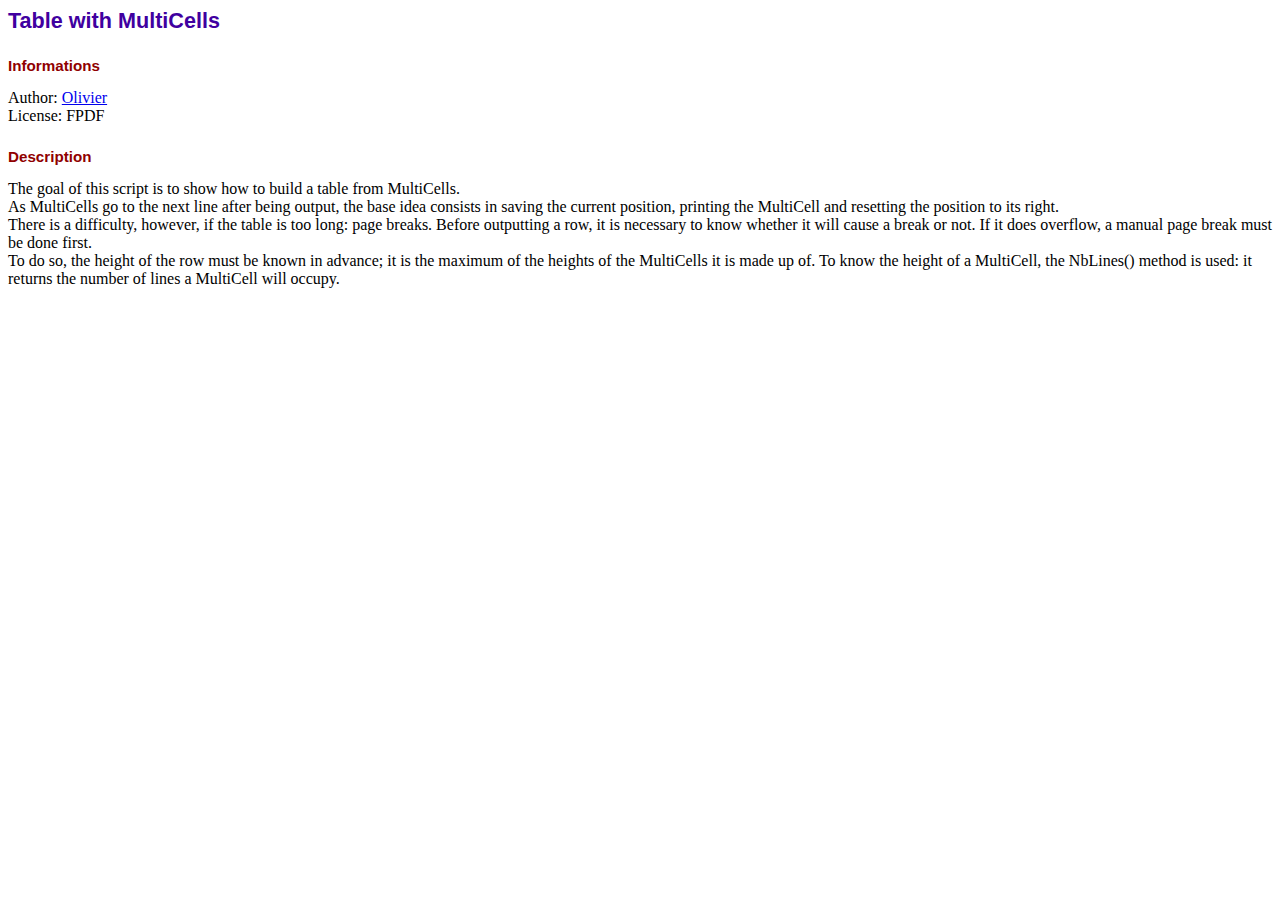
<file: tel/pdf/fpdf17/info.htm>
<!DOCTYPE html PUBLIC "-//W3C//DTD HTML 4.01 Transitional//EN">
<html>
<head>
<meta http-equiv="Content-Type" content="text/html; charset=ISO-8859-1">
<title>Table with MultiCells</title>
<style type="text/css">
body {font-family:"Times New Roman",serif}
h1 {font:bold 135% Arial,sans-serif; color:#4000A0; margin-bottom:0.9em}
h2 {font:bold 95% Arial,sans-serif; color:#900000; margin-top:1.5em; margin-bottom:1em}
</style>
</head>
<body>
<h1>Table with MultiCells</h1>
<h2>Informations</h2>
Author: <a href="mailto:oliver@fpdf.org?subject=Table%20with%20MultiCells">Olivier</a><br>
License: FPDF
<h2>Description</h2>
The goal of this script is to show how to build a table from MultiCells.<br>
As MultiCells go to the next line after being output, the base idea consists in saving the
current position, printing the MultiCell and resetting the position to its right.<br>
There is a difficulty, however, if the table is too long: page breaks. Before outputting a
row, it is necessary to know whether it will cause a break or not. If it does overflow, a
manual page break must be done first.<br>
To do so, the height of the row must be known in advance; it is the maximum of the heights of
the MultiCells it is made up of. To know the height of a MultiCell, the NbLines() method is used:
it returns the number of lines a MultiCell will occupy.
</body>
</html>
</file>
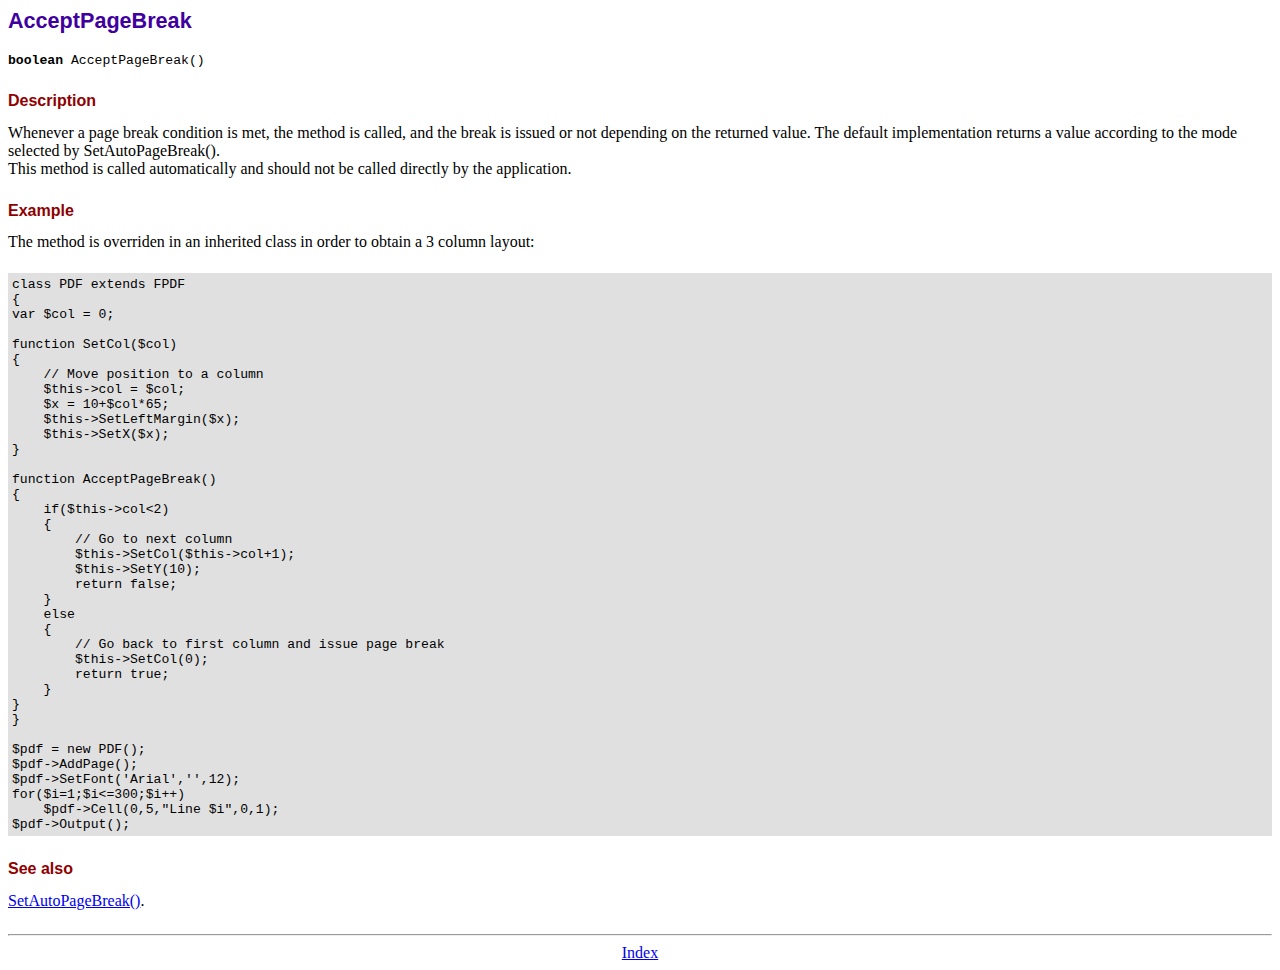
<file: tel/pdf/fpdf17/doc/acceptpagebreak.htm>
<!DOCTYPE html PUBLIC "-//W3C//DTD HTML 4.01 Transitional//EN">
<html>
<head>
<meta http-equiv="Content-Type" content="text/html; charset=ISO-8859-1">
<title>AcceptPageBreak</title>
<link type="text/css" rel="stylesheet" href="../fpdf.css">
</head>
<body>
<h1>AcceptPageBreak</h1>
<code><b>boolean</b> AcceptPageBreak()</code>
<h2>Description</h2>
Whenever a page break condition is met, the method is called, and the break is issued or not
depending on the returned value. The default implementation returns a value according to the
mode selected by SetAutoPageBreak().
<br>
This method is called automatically and should not be called directly by the application.
<h2>Example</h2>
The method is overriden in an inherited class in order to obtain a 3 column layout:
<div class="doc-source">
<pre><code>class PDF extends FPDF
{
var $col = 0;

function SetCol($col)
{
    // Move position to a column
    $this-&gt;col = $col;
    $x = 10+$col*65;
    $this-&gt;SetLeftMargin($x);
    $this-&gt;SetX($x);
}

function AcceptPageBreak()
{
    if($this-&gt;col&lt;2)
    {
        // Go to next column
        $this-&gt;SetCol($this-&gt;col+1);
        $this-&gt;SetY(10);
        return false;
    }
    else
    {
        // Go back to first column and issue page break
        $this-&gt;SetCol(0);
        return true;
    }
}
}

$pdf = new PDF();
$pdf-&gt;AddPage();
$pdf-&gt;SetFont('Arial','',12);
for($i=1;$i&lt;=300;$i++)
    $pdf-&gt;Cell(0,5,&quot;Line $i&quot;,0,1);
$pdf-&gt;Output();</code></pre>
</div>
<h2>See also</h2>
<a href="setautopagebreak.htm">SetAutoPageBreak()</a>.
<hr style="margin-top:1.5em">
<div style="text-align:center"><a href="index.htm">Index</a></div>
</body>
</html>
</file>
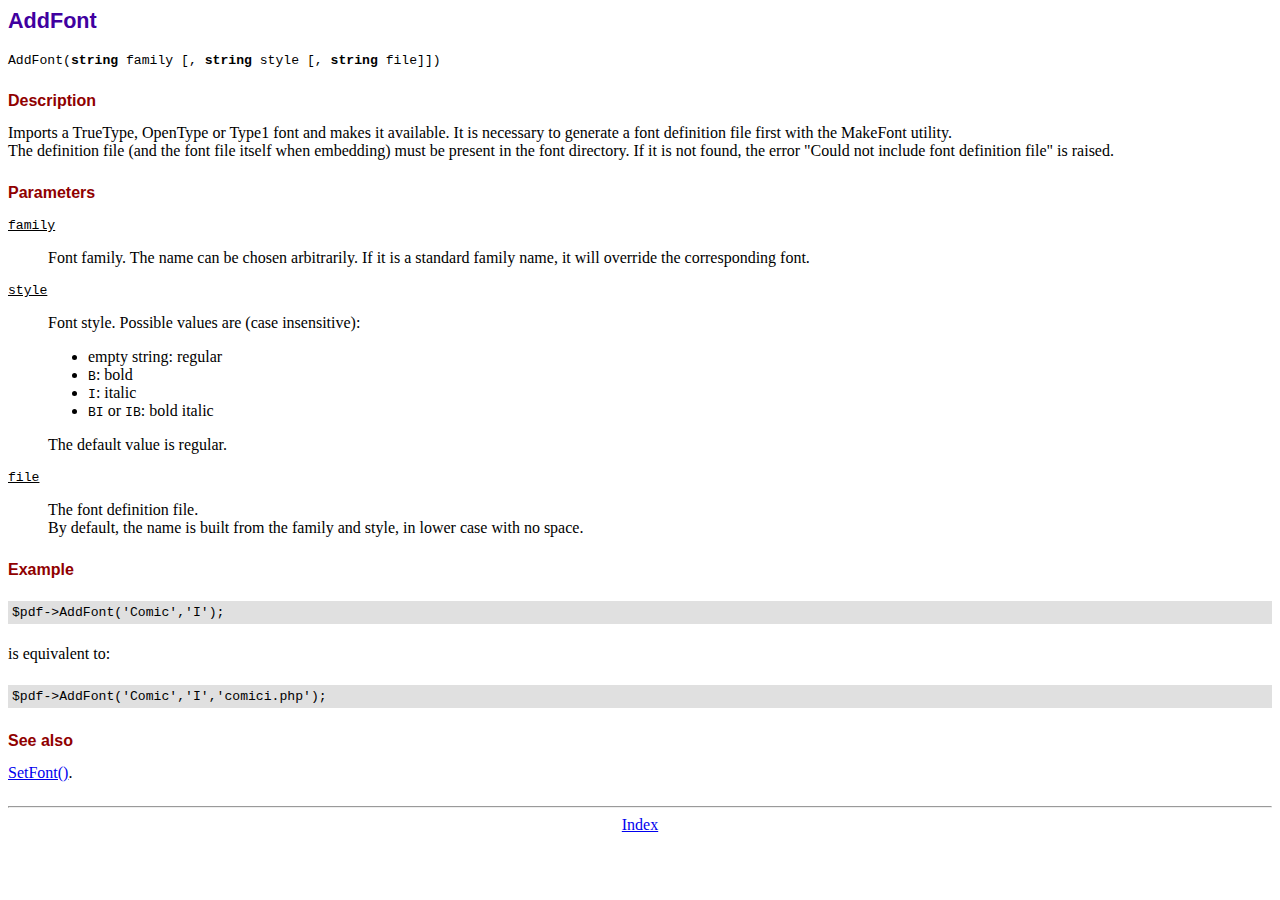
<file: tel/pdf/fpdf17/doc/addfont.htm>
<!DOCTYPE html PUBLIC "-//W3C//DTD HTML 4.01 Transitional//EN">
<html>
<head>
<meta http-equiv="Content-Type" content="text/html; charset=ISO-8859-1">
<title>AddFont</title>
<link type="text/css" rel="stylesheet" href="../fpdf.css">
</head>
<body>
<h1>AddFont</h1>
<code>AddFont(<b>string</b> family [, <b>string</b> style [, <b>string</b> file]])</code>
<h2>Description</h2>
Imports a TrueType, OpenType or Type1 font and makes it available. It is necessary to generate a font
definition file first with the MakeFont utility.
<br>
The definition file (and the font file itself when embedding) must be present in the font directory.
If it is not found, the error "Could not include font definition file" is raised.
<h2>Parameters</h2>
<dl class="param">
<dt><code>family</code></dt>
<dd>
Font family. The name can be chosen arbitrarily. If it is a standard family name, it will
override the corresponding font.
</dd>
<dt><code>style</code></dt>
<dd>
Font style. Possible values are (case insensitive):
<ul>
<li>empty string: regular</li>
<li><code>B</code>: bold</li>
<li><code>I</code>: italic</li>
<li><code>BI</code> or <code>IB</code>: bold italic</li>
</ul>
The default value is regular.
</dd>
<dt><code>file</code></dt>
<dd>
The font definition file.
<br>
By default, the name is built from the family and style, in lower case with no space.
</dd>
</dl>
<h2>Example</h2>
<div class="doc-source">
<pre><code>$pdf-&gt;AddFont('Comic','I');</code></pre>
</div>
is equivalent to:
<div class="doc-source">
<pre><code>$pdf-&gt;AddFont('Comic','I','comici.php');</code></pre>
</div>
<h2>See also</h2>
<a href="setfont.htm">SetFont()</a>.
<hr style="margin-top:1.5em">
<div style="text-align:center"><a href="index.htm">Index</a></div>
</body>
</html>
</file>
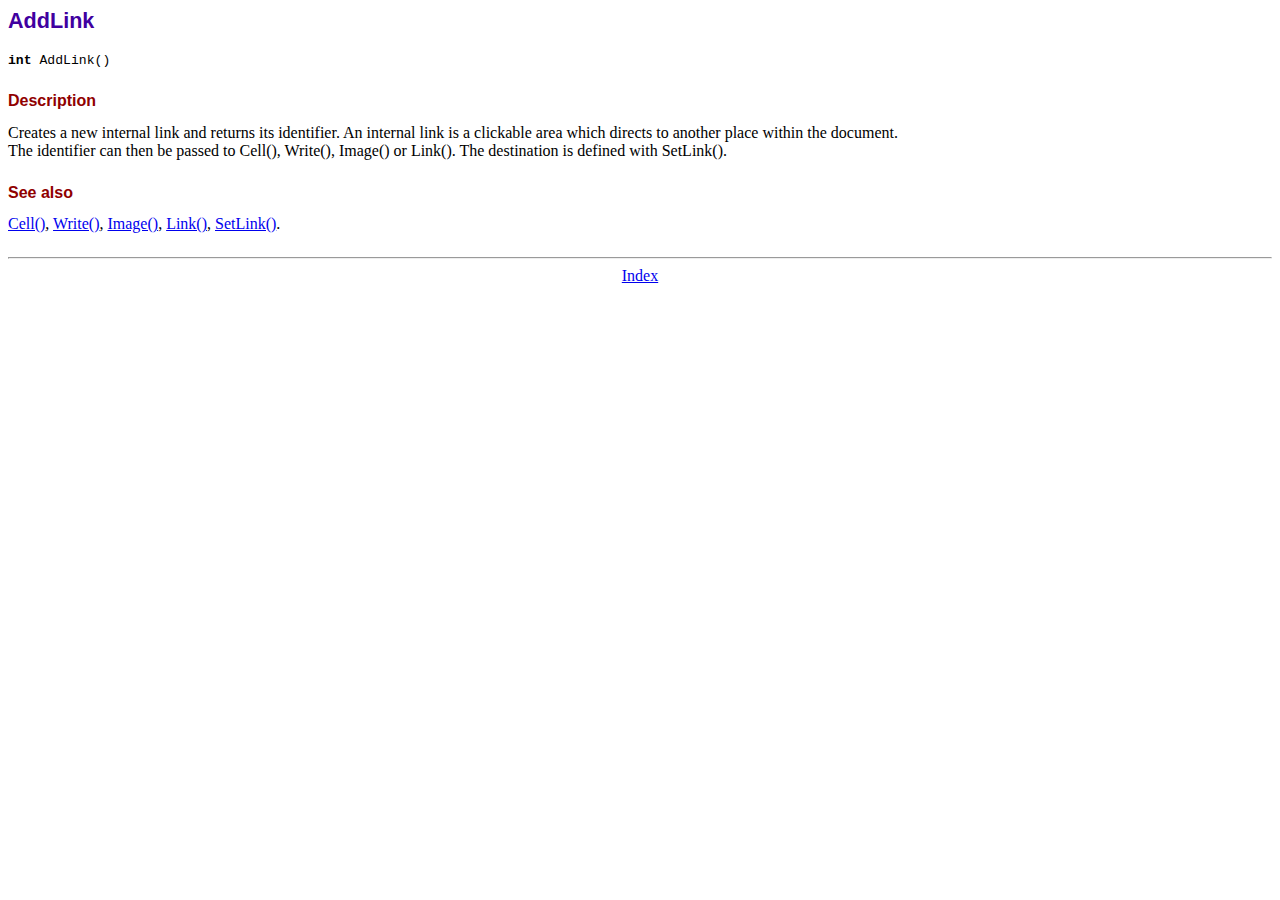
<file: tel/pdf/fpdf17/doc/addlink.htm>
<!DOCTYPE html PUBLIC "-//W3C//DTD HTML 4.01 Transitional//EN">
<html>
<head>
<meta http-equiv="Content-Type" content="text/html; charset=ISO-8859-1">
<title>AddLink</title>
<link type="text/css" rel="stylesheet" href="../fpdf.css">
</head>
<body>
<h1>AddLink</h1>
<code><b>int</b> AddLink()</code>
<h2>Description</h2>
Creates a new internal link and returns its identifier. An internal link is a clickable area
which directs to another place within the document.
<br>
The identifier can then be passed to Cell(), Write(), Image() or Link(). The destination is
defined with SetLink().
<h2>See also</h2>
<a href="cell.htm">Cell()</a>,
<a href="write.htm">Write()</a>,
<a href="image.htm">Image()</a>,
<a href="link.htm">Link()</a>,
<a href="setlink.htm">SetLink()</a>.
<hr style="margin-top:1.5em">
<div style="text-align:center"><a href="index.htm">Index</a></div>
</body>
</html>
</file>
<file: tel/loginform/1/css/style.css>
html, body, div, span, applet, object, iframe,
h1, h2, h3, h4, h5, h6, p, blockquote, pre,
a, abbr, acronym, address, big, cite, code,
del, dfn, em, img, ins, kbd, q, s, samp,
small, strike, strong, sub, sup, tt, var,
b, u, i, center,
dl, dt, dd, ol, ul, li,
fieldset, form, label, legend,
table, caption, tbody, tfoot, thead, tr, th, td,
article, aside, canvas, details, embed,
figure, figcaption, footer, header, hgroup,
menu, nav, output, ruby, section, summary,
time, mark, audio, video {
  margin: 0;
  padding: 0;
  border: 0;
  font-size: 100%;
  font: inherit;
  vertical-align: baseline;
}

article, aside, details, figcaption, figure,
footer, header, hgroup, menu, nav, section {
  display: block;
}

body {
  line-height: 1;
}

ol, ul {
  list-style: none;
}

blockquote, q {
  quotes: none;
}

blockquote:before, blockquote:after,
q:before, q:after {
  content: '';
  content: none;
}

table {
  border-collapse: collapse;
  border-spacing: 0;
}

.about {
  margin: 70px auto 40px;
  padding: 8px;
  width: 260px;
  font: 10px/18px 'Lucida Grande', Arial, sans-serif;
  color: #666;
  text-align: center;
  text-shadow: 0 1px rgba(255, 255, 255, 0.25);
  background: #eee;
  background: rgba(250, 250, 250, 0.8);
  border-radius: 4px;
  background-image: -webkit-linear-gradient(top, rgba(0, 0, 0, 0), rgba(0, 0, 0, 0.1));
  background-image: -moz-linear-gradient(top, rgba(0, 0, 0, 0), rgba(0, 0, 0, 0.1));
  background-image: -o-linear-gradient(top, rgba(0, 0, 0, 0), rgba(0, 0, 0, 0.1));
  background-image: linear-gradient(to bottom, rgba(0, 0, 0, 0), rgba(0, 0, 0, 0.1));
  -webkit-box-shadow: inset 0 1px rgba(255, 255, 255, 0.3), inset 0 0 0 1px rgba(255, 255, 255, 0.1), 0 0 6px rgba(0, 0, 0, 0.2);
  box-shadow: inset 0 1px rgba(255, 255, 255, 0.3), inset 0 0 0 1px rgba(255, 255, 255, 0.1), 0 0 6px rgba(0, 0, 0, 0.2);
}
.about a {
  color: #333;
  text-decoration: none;
  border-radius: 2px;
  -webkit-transition: background 0.1s;
  -moz-transition: background 0.1s;
  -o-transition: background 0.1s;
  transition: background 0.1s;
}
.about a:hover {
  text-decoration: none;
  background: #fafafa;
  background: rgba(255, 255, 255, 0.7);
}

.about-links {
  height: 30px;
}
.about-links > a {
  float: left;
  width: 50%;
  line-height: 30px;
  font-size: 12px;
}

.about-author {
  margin-top: 5px;
}
.about-author > a {
  padding: 1px 3px;
  margin: 0 -1px;
}

/*
 * Copyright (c) 2012-2013 Thibaut Courouble
 * http://www.cssflow.com
 *
 * Licensed under the MIT License:
 * http://www.opensource.org/licenses/mit-license.php
 */
body {
  font: 13px/20px 'Lucida Grande', Tahoma, Verdana, sans-serif;
  color: #404040;
  background: #0ca3d2;
}

.container {
  margin: 80px auto;
  width: 640px;
}

.login {
  position: relative;
  margin: 0 auto;
  padding: 20px 20px 20px;
  width: 310px;
  background: white;
  border-radius: 3px;
  -webkit-box-shadow: 0 0 200px rgba(255, 255, 255, 0.5), 0 1px 2px rgba(0, 0, 0, 0.3);
  box-shadow: 0 0 200px rgba(255, 255, 255, 0.5), 0 1px 2px rgba(0, 0, 0, 0.3);
}
.login:before {
  content: '';
  position: absolute;
  top: -8px;
  right: -8px;
  bottom: -8px;
  left: -8px;
  z-index: -1;
  background: rgba(0, 0, 0, 0.08);
  border-radius: 4px;
}
.login h1 {
  margin: -20px -20px 21px;
  line-height: 40px;
  font-size: 15px;
  font-weight: bold;
  color: #555;
  text-align: center;
  text-shadow: 0 1px white;
  background: #f3f3f3;
  border-bottom: 1px solid #cfcfcf;
  border-radius: 3px 3px 0 0;
  background-image: -webkit-linear-gradient(top, whiteffd, #eef2f5);
  background-image: -moz-linear-gradient(top, whiteffd, #eef2f5);
  background-image: -o-linear-gradient(top, whiteffd, #eef2f5);
  background-image: linear-gradient(to bottom, whiteffd, #eef2f5);
  -webkit-box-shadow: 0 1px whitesmoke;
  box-shadow: 0 1px whitesmoke;
}
.login p {
  margin: 20px 0 0;
}
.login p:first-child {
  margin-top: 0;
}
.login input[type=text], .login input[type=password] {
  width: 278px;
}
.login p.remember_me {
  float: left;
  line-height: 31px;
}
.login p.remember_me label {
  font-size: 12px;
  color: #777;
  cursor: pointer;
}
.login p.remember_me input {
  position: relative;
  bottom: 1px;
  margin-right: 4px;
  vertical-align: middle;
}
.login p.submit {
  text-align: right;
}

.login-help {
  margin: 20px 0;
  font-size: 11px;
  color: white;
  text-align: center;
  text-shadow: 0 1px #2a85a1;
}
.login-help a {
  color: #cce7fa;
  text-decoration: none;
}
.login-help a:hover {
  text-decoration: underline;
}

:-moz-placeholder {
  color: #c9c9c9 !important;
  font-size: 13px;
}

::-webkit-input-placeholder {
  color: #ccc;
  font-size: 13px;
}

input {
  font-family: 'Lucida Grande', Tahoma, Verdana, sans-serif;
  font-size: 14px;
}

input[type=text], input[type=password] {
  margin: 5px;
  padding: 0 10px;
  width: 200px;
  height: 34px;
  color: #404040;
  background: white;
  border: 1px solid;
  border-color: #c4c4c4 #d1d1d1 #d4d4d4;
  border-radius: 2px;
  outline: 5px solid #eff4f7;
  -moz-outline-radius: 3px;
  -webkit-box-shadow: inset 0 1px 3px rgba(0, 0, 0, 0.12);
  box-shadow: inset 0 1px 3px rgba(0, 0, 0, 0.12);
}
input[type=text]:focus, input[type=password]:focus {
  border-color: #7dc9e2;
  outline-color: #dceefc;
  outline-offset: 0;
}

input[type=submit] {
  padding: 0 18px;
  height: 29px;
  font-size: 12px;
  font-weight: bold;
  color: #527881;
  text-shadow: 0 1px #e3f1f1;
  background: #cde5ef;
  border: 1px solid;
  border-color: #b4ccce #b3c0c8 #9eb9c2;
  border-radius: 16px;
  outline: 0;
  -webkit-box-sizing: content-box;
  -moz-box-sizing: content-box;
  box-sizing: content-box;
  background-image: -webkit-linear-gradient(top, #edf5f8, #cde5ef);
  background-image: -moz-linear-gradient(top, #edf5f8, #cde5ef);
  background-image: -o-linear-gradient(top, #edf5f8, #cde5ef);
  background-image: linear-gradient(to bottom, #edf5f8, #cde5ef);
  -webkit-box-shadow: inset 0 1px white, 0 1px 2px rgba(0, 0, 0, 0.15);
  box-shadow: inset 0 1px white, 0 1px 2px rgba(0, 0, 0, 0.15);
}
input[type=submit]:active {
  background: #cde5ef;
  border-color: #9eb9c2 #b3c0c8 #b4ccce;
  -webkit-box-shadow: inset 0 0 3px rgba(0, 0, 0, 0.2);
  box-shadow: inset 0 0 3px rgba(0, 0, 0, 0.2);
}

.lt-ie9 input[type=text], .lt-ie9 input[type=password] {
  line-height: 34px;
}
</file>
<file: tel/pdf/fpdf17/fpdf.css>
body {font-family:"Times New Roman",serif}
h1 {font:bold 135% Arial,sans-serif; color:#4000A0; margin-bottom:0.9em}
h2 {font:bold 100% Arial,sans-serif; color:#900000; margin-top:1.5em}
dl.param dt {text-decoration:underline}
dl.param dd {margin-top:1em; margin-bottom:1em}
dl.param ul {margin-top:1em; margin-bottom:1em}
tt, code, kbd {font-family:"Courier New",Courier,monospace; font-size:82%}
div.source {margin-top:1.4em; margin-bottom:1.3em}
div.source pre {display:table; border:1px solid #24246A; width:100%; margin:0em; font-family:inherit; font-size:100%}
div.source code {display:block; border:1px solid #C5C5EC; background-color:#F0F5FF; padding:6px; color:#000000}
div.doc-source {margin-top:1.4em; margin-bottom:1.3em}
div.doc-source pre {display:table; width:100%; margin:0em; font-family:inherit; font-size:100%}
div.doc-source code {display:block; background-color:#E0E0E0; padding:4px}
.kw {color:#000080; font-weight:bold}
.str {color:#CC0000}
.cmt {color:#008000}
p.demo {text-align:center; margin-top:-0.9em}
a.demo {text-decoration:none; font-weight:bold; color:#0000CC}
a.demo:link {text-decoration:none; font-weight:bold; color:#0000CC}
a.demo:hover {text-decoration:none; font-weight:bold; color:#0000FF}
a.demo:active {text-decoration:none; font-weight:bold; color:#0000FF}
</file>
<file: tel/values/ckeditor/samples/sample.css>
/*
Copyright (c) 2003-2015, CKSource - Frederico Knabben. All rights reserved.
For licensing, see LICENSE.md or http://ckeditor.com/license
*/

html, body, h1, h2, h3, h4, h5, h6, div, span, blockquote, p, address, form, fieldset, img, ul, ol, dl, dt, dd, li, hr, table, td, th, strong, em, sup, sub, dfn, ins, del, q, cite, var, samp, code, kbd, tt, pre
{
	line-height: 1.5;
}

body
{
	padding: 10px 30px;
}

input, textarea, select, option, optgroup, button, td, th
{
	font-size: 100%;
}

pre
{
	-moz-tab-size: 4;
	-o-tab-size: 4;
	-webkit-tab-size: 4;
	tab-size: 4;
}

pre, code, kbd, samp, tt
{
	font-family: monospace,monospace;
	font-size: 1em;
}

body {
	width: 960px;
	margin: 0 auto;
}

code
{
	background: #f3f3f3;
	border: 1px solid #ddd;
	padding: 1px 4px;

	-moz-border-radius: 3px;
	-webkit-border-radius: 3px;
	border-radius: 3px;
}

abbr
{
	border-bottom: 1px dotted #555;
	cursor: pointer;
}

.new, .beta
{
	text-transform: uppercase;
	font-size: 10px;
	font-weight: bold;
	padding: 1px 4px;
	margin: 0 0 0 5px;
	color: #fff;
	float: right;

	-moz-border-radius: 3px;
	-webkit-border-radius: 3px;
	border-radius: 3px;
}

.new
{
	background: #FF7E00;
	border: 1px solid #DA8028;
	text-shadow: 0 1px 0 #C97626;

	-moz-box-shadow: 0 2px 3px 0 #FFA54E inset;
	-webkit-box-shadow: 0 2px 3px 0 #FFA54E inset;
	box-shadow: 0 2px 3px 0 #FFA54E inset;
}

.beta
{
	background: #18C0DF;
	border: 1px solid #19AAD8;
	text-shadow: 0 1px 0 #048CAD;
	font-style: italic;

	-moz-box-shadow: 0 2px 3px 0 #50D4FD inset;
	-webkit-box-shadow: 0 2px 3px 0 #50D4FD inset;
	box-shadow: 0 2px 3px 0 #50D4FD inset;
}

h1.samples
{
	color: #0782C1;
	font-size: 200%;
	font-weight: normal;
	margin: 0;
	padding: 0;
}

h1.samples a
{
	color: #0782C1;
	text-decoration: none;
	border-bottom: 1px dotted #0782C1;
}

.samples a:hover
{
	border-bottom: 1px dotted #0782C1;
}

h2.samples
{
	color: #000000;
	font-size: 130%;
	margin: 15px 0 0 0;
	padding: 0;
}

p, blockquote, address, form, pre, dl, h1.samples, h2.samples
{
	margin-bottom: 15px;
}

ul.samples
{
	margin-bottom: 15px;
}

.clear
{
	clear: both;
}

fieldset
{
	margin: 0;
	padding: 10px;
}

body, input, textarea
{
	color: #333333;
	font-family: Arial, Helvetica, sans-serif;
}

body
{
	font-size: 75%;
}

a.samples
{
	color: #189DE1;
	text-decoration: none;
}

form
{
	margin: 0;
	padding: 0;
}

pre.samples
{
	background-color: #F7F7F7;
	border: 1px solid #D7D7D7;
	overflow: auto;
	padding: 0.25em;
	white-space: pre-wrap; /* CSS 2.1 */
	word-wrap: break-word; /* IE7 */
}

#footer
{
	clear: both;
	padding-top: 10px;
}

#footer hr
{
	margin: 10px 0 15px 0;
	height: 1px;
	border: solid 1px gray;
	border-bottom: none;
}

#footer p
{
	margin: 0 10px 10px 10px;
	float: left;
}

#footer #copy
{
	float: right;
}

#outputSample
{
	width: 100%;
	table-layout: fixed;
}

#outputSample thead th
{
	color: #dddddd;
	background-color: #999999;
	padding: 4px;
	white-space: nowrap;
}

#outputSample tbody th
{
	vertical-align: top;
	text-align: left;
}

#outputSample pre
{
	margin: 0;
	padding: 0;
}

.description
{
	border: 1px dotted #B7B7B7;
	margin-bottom: 10px;
	padding: 10px 10px 0;
	overflow: hidden;
}

label
{
	display: block;
	margin-bottom: 6px;
}

/**
 *	CKEditor editables are automatically set with the "cke_editable" class
 *	plus cke_editable_(inline|themed) depending on the editor type.
 */

/* Style a bit the inline editables. */
.cke_editable.cke_editable_inline
{
	cursor: pointer;
}

/* Once an editable element gets focused, the "cke_focus" class is
   added to it, so we can style it differently. */
.cke_editable.cke_editable_inline.cke_focus
{
	box-shadow: inset 0px 0px 20px 3px #ddd, inset 0 0 1px #000;
	outline: none;
	background: #eee;
	cursor: text;
}

/* Avoid pre-formatted overflows inline editable. */
.cke_editable_inline pre
{
	white-space: pre-wrap;
	word-wrap: break-word;
}

/**
 *	Samples index styles.
 */

.twoColumns,
.twoColumnsLeft,
.twoColumnsRight
{
	overflow: hidden;
}

.twoColumnsLeft,
.twoColumnsRight
{
	width: 45%;
}

.twoColumnsLeft
{
	float: left;
}

.twoColumnsRight
{
	float: right;
}

dl.samples
{
	padding: 0 0 0 40px;
}
dl.samples > dt
{
	display: list-item;
	list-style-type: disc;
	list-style-position: outside;
	margin: 0 0 3px;
}
dl.samples > dd
{
	margin: 0 0 3px;
}
.warning
{
	color: #ff0000;
	background-color: #FFCCBA;
	border: 2px dotted #ff0000;
	padding: 15px 10px;
	margin: 10px 0;
}

/* Used on inline samples */

blockquote
{
	font-style: italic;
	font-family: Georgia, Times, "Times New Roman", serif;
	padding: 2px 0;
	border-style: solid;
	border-color: #ccc;
	border-width: 0;
}

.cke_contents_ltr blockquote
{
	padding-left: 20px;
	padding-right: 8px;
	border-left-width: 5px;
}

.cke_contents_rtl blockquote
{
	padding-left: 8px;
	padding-right: 20px;
	border-right-width: 5px;
}

img.right {
	border: 1px solid #ccc;
	float: right;
	margin-left: 15px;
	padding: 5px;
}

img.left {
	border: 1px solid #ccc;
	float: left;
	margin-right: 15px;
	padding: 5px;
}

.marker
{
	background-color: Yellow;
}
</file>
